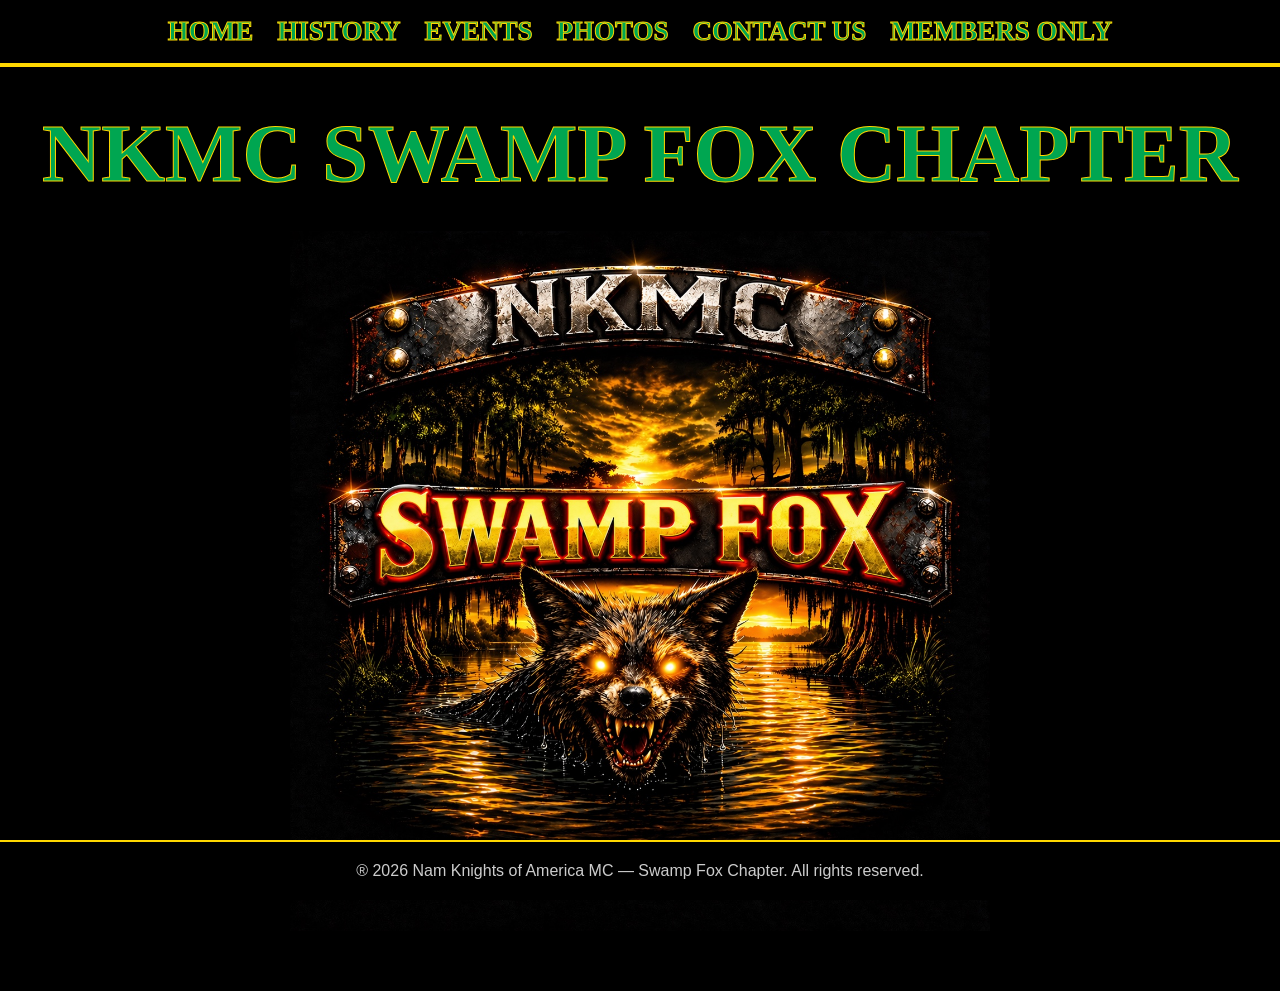
<file: index.html>
<!doctype html>
<html lang="en">
<head>
<meta charset="utf-8">
<meta name="viewport" content="width=device-width,initial-scale=1">
<title>NKMC Swamp Fox Chapter</title>
<style>
:root{--green:#00a651;--yellow:#ffd700;}
*{box-sizing:border-box;margin:0;padding:0}
body{background:#000;color:#fff;font-family:Arial,sans-serif}
header{background:#000;border-bottom:4px solid var(--yellow);padding:16px 8px}
nav{display:flex;flex-wrap:wrap;justify-content:center;gap:14px 24px}
nav a{
font:bold clamp(17px,4vw,27px) Georgia,serif;
text-transform:uppercase;
color:var(--green);
-webkit-text-stroke:1px var(--yellow);
text-shadow:2px 2px #000;
text-decoration:none;
}
main{
display:flex;
flex-direction:column;
align-items:center;
justify-content:flex-start;
text-align:center;
padding:40px 20px 60px;
}
h1{
font-family:Georgia,serif;
font-size:clamp(42px,8vw,82px);
text-transform:uppercase;
color:var(--green);
-webkit-text-stroke:1px var(--yellow);
text-shadow:3px 3px #000;
margin-bottom:30px;
}
img{
width:min(700px,95vw);
height:auto;
object-fit:contain;
}
footer{
text-align:center;
padding:20px;
border-top:2px solid var(--yellow);
color:#ccc;
position:fixed;
bottom:0;
left:0;
right:0;
background:#000;
}
</style>
</head>
<body>
<header>
<nav>
<a href="index.html">Home</a>
<a href="history.html">History</a>
<a href="events.html">Events</a>
<a href="photos.html">Photos</a>
<a href="contact.html">Contact Us</a>
<a href="members.html?v=2">Members Only</a>
</nav>
</header>

<main>
<h1>NKMC SWAMP FOX CHAPTER</h1>
<img src="swampfox.jpg" alt="NKMC Swamp Fox Chapter Logo">
</main>

<footer>
® 2026 Nam Knights of America MC — Swamp Fox Chapter. All rights reserved.
</footer>
</body>
</html>
</file>
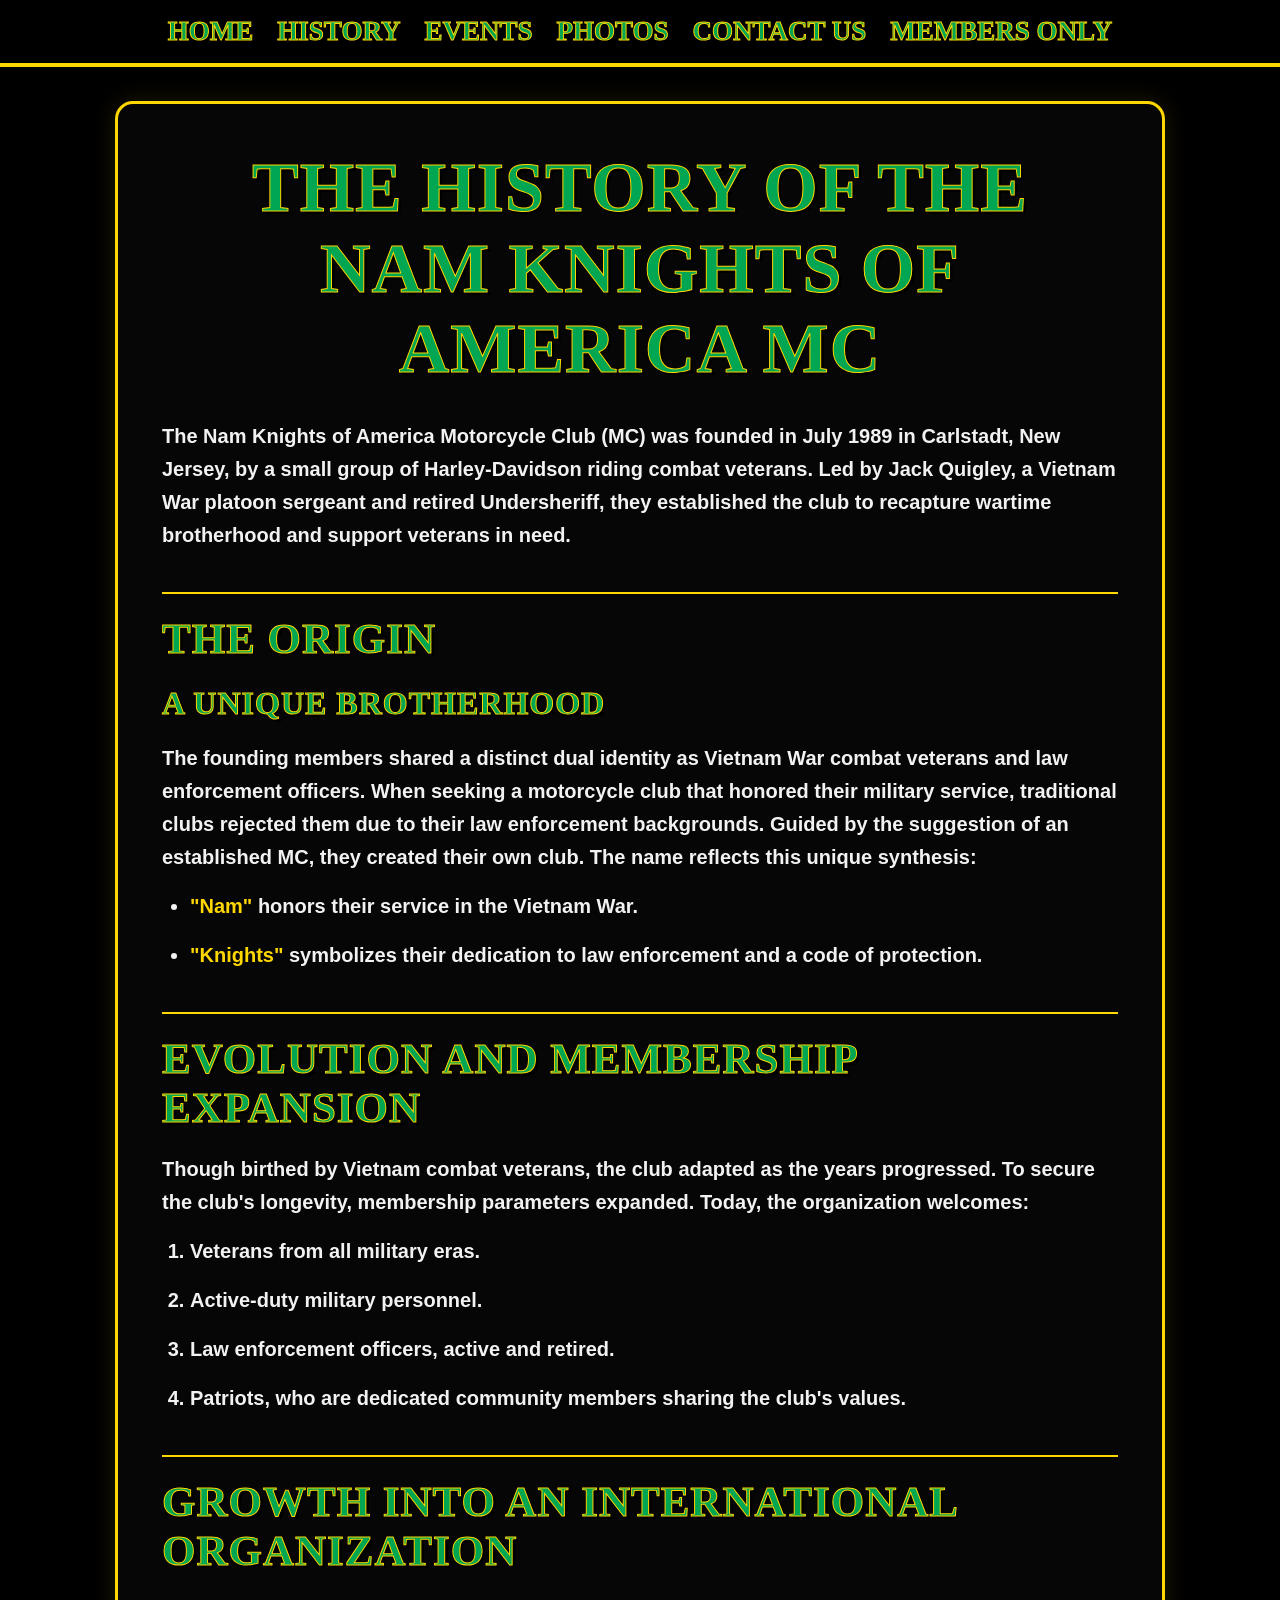
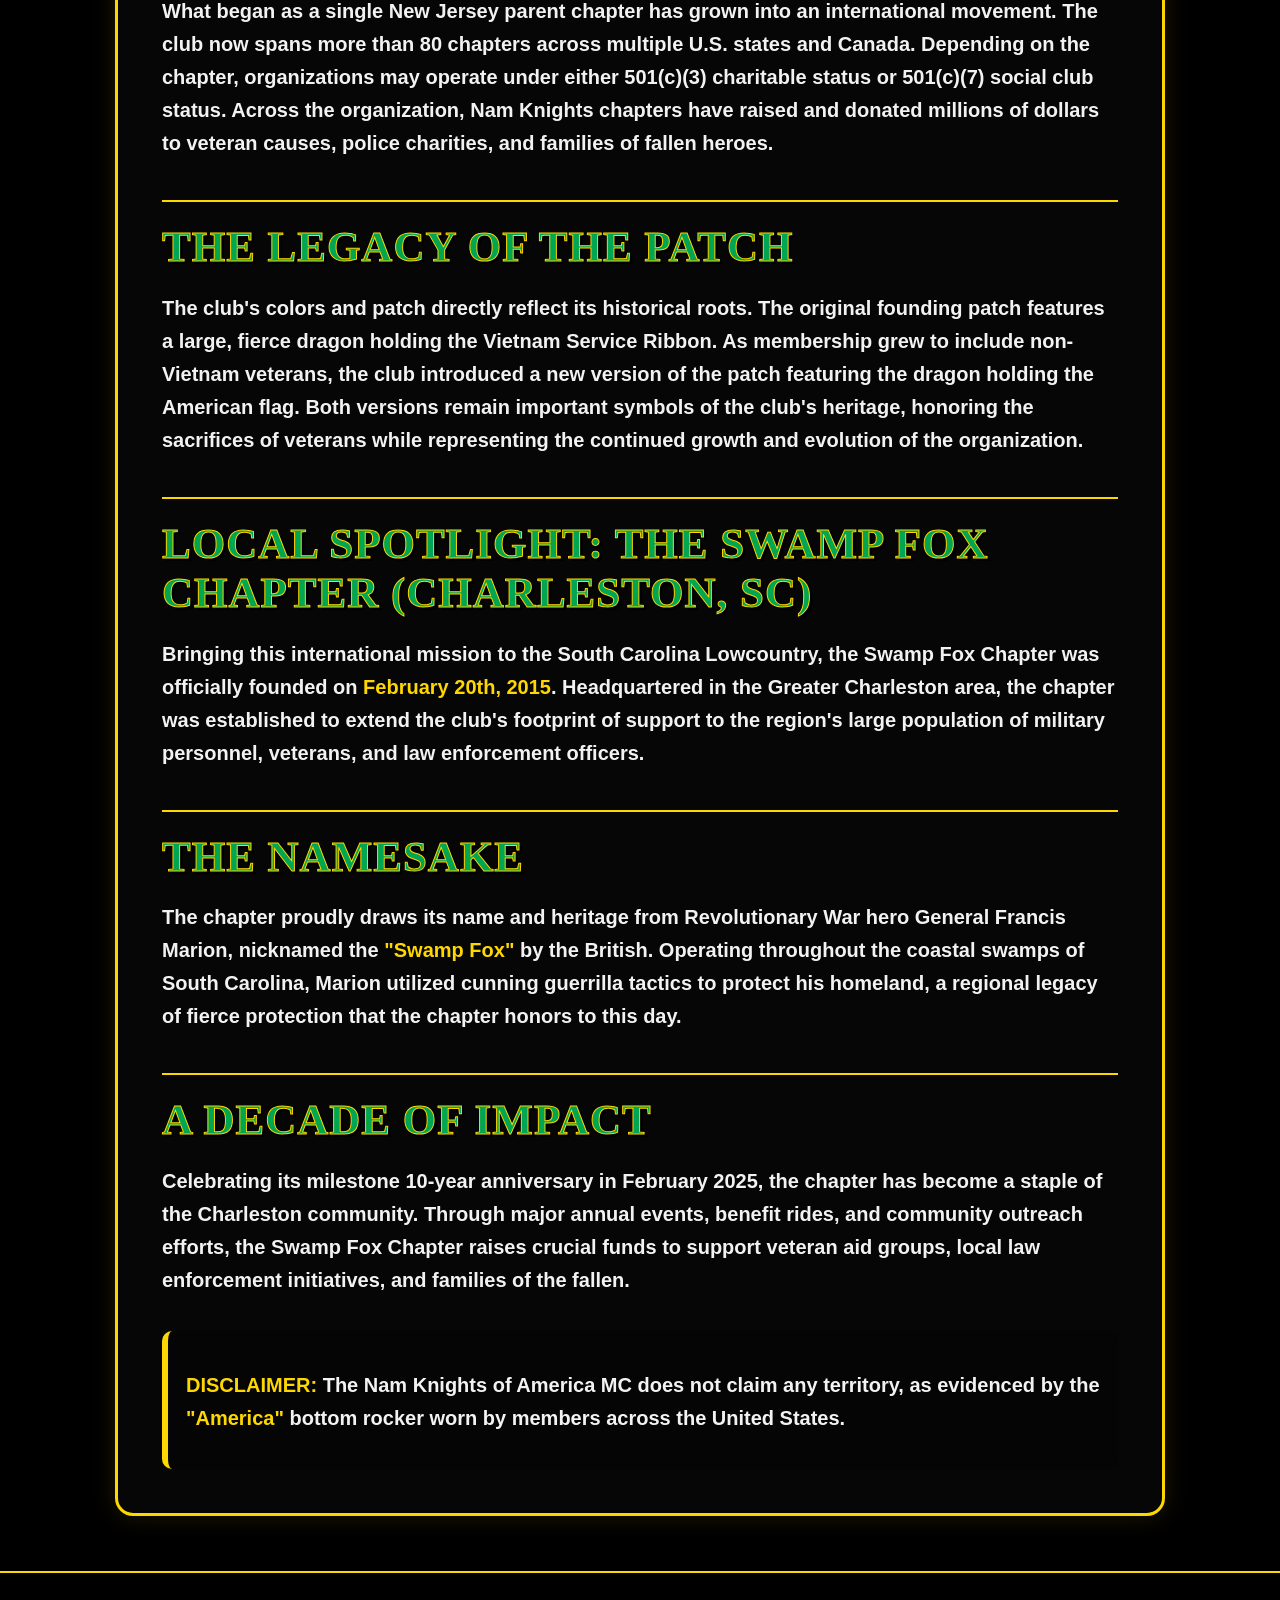
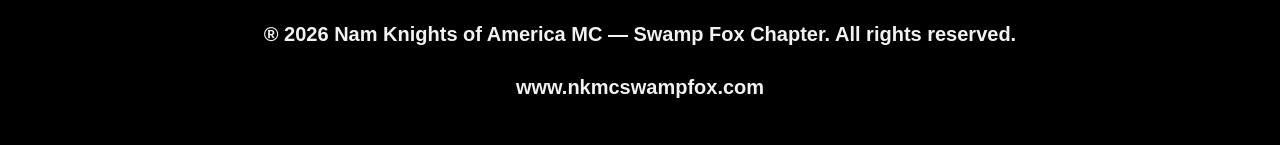
<file: history.html>
<!doctype html>
<html lang="en">
<head>
  <meta charset="utf-8">
  <meta name="viewport" content="width=device-width,initial-scale=1">
  <title>History | NKMC Swamp Fox Chapter</title>

  <style>
    :root {
      --green:#00a651;
      --yellow:#ffd700;
      --black:#000;
      --panel:#080808;
      --text:#f1f1f1;
    }

    * {
      box-sizing:border-box;
    }

    html {
      scroll-behavior:smooth;
    }

    body {
      margin:0;
      background:#000;
      color:var(--text);
      font-family:Arial, Helvetica, sans-serif;
      line-height:1.65;
    }

    header {
      background:#000;
      border-bottom:4px solid var(--yellow);
      padding:16px 8px;
      position:sticky;
      top:0;
      z-index:10;
    }

    nav {
      display:flex;
      flex-wrap:wrap;
      gap:14px 24px;
      justify-content:center;
      align-items:center;
    }

    nav a,
    nav span {
      font:bold clamp(17px,4vw,27px) Georgia, serif;
      text-transform:uppercase;
      color:var(--green);
      -webkit-text-stroke:1px var(--yellow);
      text-shadow:2px 2px #000;
      text-decoration:none;
    }

    .wrap {
      width:min(1050px,94%);
      margin:auto;
      padding:34px 0 55px;
    }

    .panel {
      background:rgba(7,7,7,.96);
      border:3px solid var(--yellow);
      border-radius:18px;
      padding:clamp(22px,4vw,44px);
      box-shadow:0 0 24px rgba(255,215,0,.12);
    }

    h1,
    h2,
    h3 {
      font-family:Georgia, serif;
      text-transform:uppercase;
      color:var(--green);
      -webkit-text-stroke:1px var(--yellow);
      text-shadow:3px 3px #000;
      letter-spacing:1px;
      line-height:1.15;
    }

    h1 {
      text-align:center;
      font-size:clamp(34px,7vw,70px);
      margin:0 0 30px;
    }

    h2 {
      font-size:clamp(25px,5vw,43px);
      margin:40px 0 16px;
      padding-top:20px;
      border-top:2px solid var(--yellow);
    }

    h3 {
      font-size:clamp(21px,4vw,32px);
      margin:22px 0 12px;
    }

    p,
    li {
      color:#f2f2f2;
      font-size:clamp(17px,2.5vw,20px);
      font-weight:700;
      margin-bottom:16px;
    }

    ul,
    ol {
      margin:10px 0 20px 28px;
      padding:0;
    }

    strong {
      color:var(--yellow);
    }

    .disclaimer {
      margin-top:34px;
      padding:18px;
      border-left:6px solid var(--yellow);
      background:#050505;
      border-radius:10px;
      font-weight:900;
    }

    footer {
      text-align:center;
      padding:25px;
      border-top:2px solid var(--yellow);
      color:#ccc;
      background:#000;
    }

    @media(max-width:700px) {
      header {
        position:relative;
      }

      nav {
        gap:10px 16px;
      }
    }
  </style>
</head>

<body>
  <header>
    <nav>
      <a href="index.html">Home</a>
      <span>History</span>
      <a href="index.html#events">Events</a>
      <a href="index.html#photos">Photos</a>
      <a href="index.html#contact">Contact Us</a>
      <a href="members.html?v=2">Members Only</a>
    </nav>
  </header>

  <main class="wrap">
    <article class="panel">
      <h1>The History of the Nam Knights of America MC</h1>

      <p>The Nam Knights of America Motorcycle Club (MC) was founded in July 1989 in Carlstadt, New Jersey, by a small group of Harley-Davidson riding combat veterans. Led by Jack Quigley, a Vietnam War platoon sergeant and retired Undersheriff, they established the club to recapture wartime brotherhood and support veterans in need.</p>

      <h2>The Origin</h2>

      <h3>A Unique Brotherhood</h3>

      <p>The founding members shared a distinct dual identity as Vietnam War combat veterans and law enforcement officers. When seeking a motorcycle club that honored their military service, traditional clubs rejected them due to their law enforcement backgrounds. Guided by the suggestion of an established MC, they created their own club. The name reflects this unique synthesis:</p>

      <ul>
        <li><strong>"Nam"</strong> honors their service in the Vietnam War.</li>
        <li><strong>"Knights"</strong> symbolizes their dedication to law enforcement and a code of protection.</li>
      </ul>

      <h2>Evolution and Membership Expansion</h2>

      <p>Though birthed by Vietnam combat veterans, the club adapted as the years progressed. To secure the club's longevity, membership parameters expanded. Today, the organization welcomes:</p>

      <ol>
        <li>Veterans from all military eras.</li>
        <li>Active-duty military personnel.</li>
        <li>Law enforcement officers, active and retired.</li>
        <li>Patriots, who are dedicated community members sharing the club's values.</li>
      </ol>

      <h2>Growth into an International Organization</h2>

      <p>What began as a single New Jersey parent chapter has grown into an international movement. The club now spans more than 80 chapters across multiple U.S. states and Canada. Depending on the chapter, organizations may operate under either 501(c)(3) charitable status or 501(c)(7) social club status. Across the organization, Nam Knights chapters have raised and donated millions of dollars to veteran causes, police charities, and families of fallen heroes.</p>

      <h2>The Legacy of the Patch</h2>

      <p>The club's colors and patch directly reflect its historical roots. The original founding patch features a large, fierce dragon holding the Vietnam Service Ribbon. As membership grew to include non-Vietnam veterans, the club introduced a new version of the patch featuring the dragon holding the American flag. Both versions remain important symbols of the club's heritage, honoring the sacrifices of veterans while representing the continued growth and evolution of the organization.</p>

      <h2>Local Spotlight: The Swamp Fox Chapter (Charleston, SC)</h2>

      <p>Bringing this international mission to the South Carolina Lowcountry, the Swamp Fox Chapter was officially founded on <strong>February 20th, 2015</strong>. Headquartered in the Greater Charleston area, the chapter was established to extend the club's footprint of support to the region's large population of military personnel, veterans, and law enforcement officers.</p>

      <h2>The Namesake</h2>

      <p>The chapter proudly draws its name and heritage from Revolutionary War hero General Francis Marion, nicknamed the <strong>"Swamp Fox"</strong> by the British. Operating throughout the coastal swamps of South Carolina, Marion utilized cunning guerrilla tactics to protect his homeland, a regional legacy of fierce protection that the chapter honors to this day.</p>

      <h2>A Decade of Impact</h2>

      <p>Celebrating its milestone 10-year anniversary in February 2025, the chapter has become a staple of the Charleston community. Through major annual events, benefit rides, and community outreach efforts, the Swamp Fox Chapter raises crucial funds to support veteran aid groups, local law enforcement initiatives, and families of the fallen.</p>

      <div class="disclaimer">
        <p><strong>DISCLAIMER:</strong> The Nam Knights of America MC does not claim any territory, as evidenced by the <strong>"America"</strong> bottom rocker worn by members across the United States.</p>
      </div>
    </article>
  </main>

  <footer>
    <p>® 2026 Nam Knights of America MC — Swamp Fox Chapter. All rights reserved.</p>
    <p>www.nkmcswampfox.com</p>
  </footer>
</body>
</html>
</file>
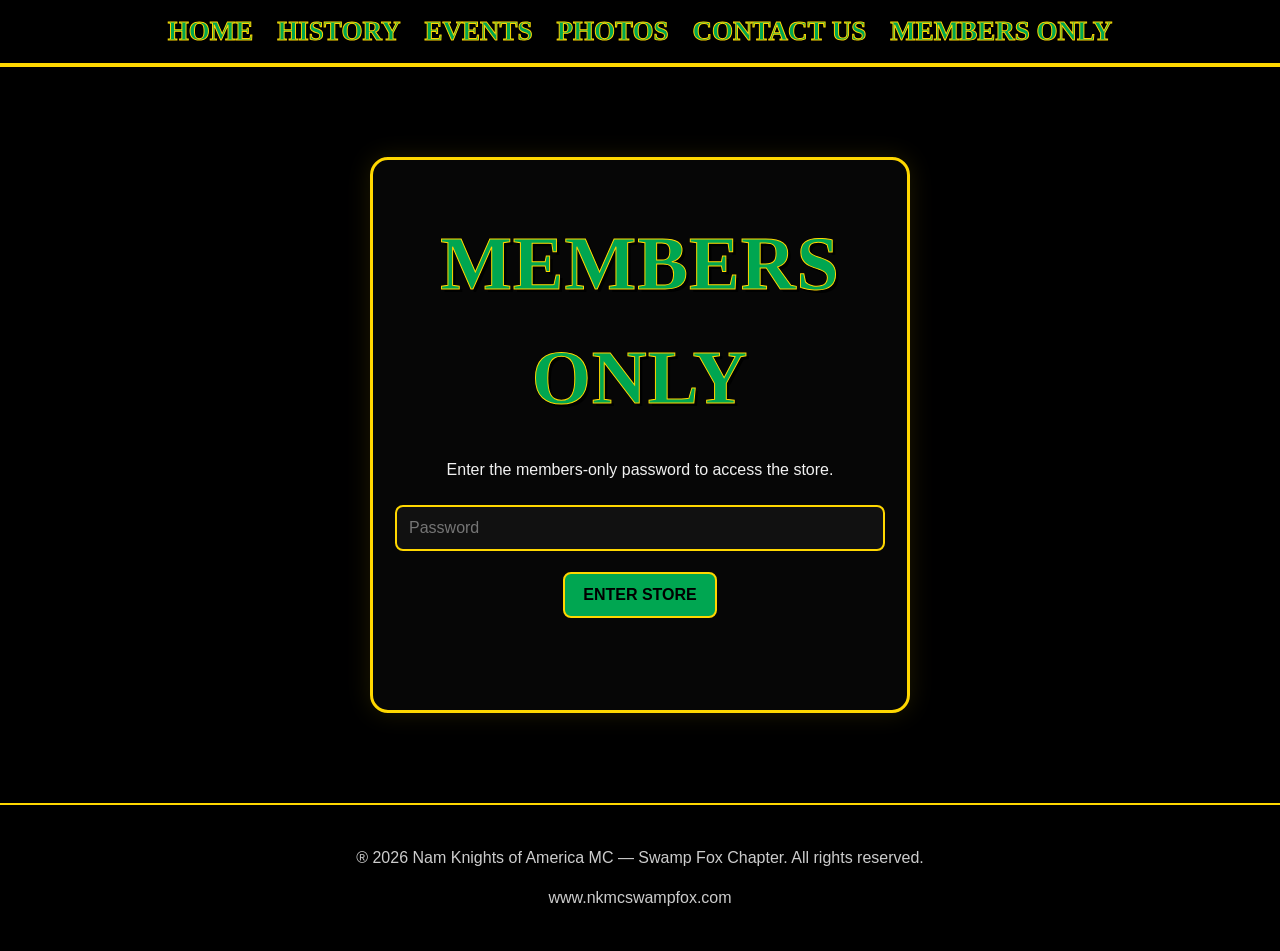
<file: members.html>
<!doctype html>
<html lang="en">
<head>
  <meta charset="utf-8">
  <meta name="viewport" content="width=device-width, initial-scale=1">
  <title>Members Only Store | NKMC Swamp Fox</title>
  <style>
    :root { --green:#00a651; --yellow:#ffd700; --black:#000; --text:#f1f1f1; }
    * { box-sizing:border-box; }
    html { scroll-behavior:smooth; }
    body { margin:0; background:#000; color:var(--text); font-family:Arial, Helvetica, sans-serif; line-height:1.5; }
    header { background:#000; border-bottom:4px solid var(--yellow); padding:16px 8px; position:sticky; top:0; z-index:10; }
    nav { display:flex; flex-wrap:wrap; gap:14px 24px; justify-content:center; align-items:center; }
    nav a, nav span { font:bold clamp(17px,4vw,27px) Georgia, serif; text-transform:uppercase; color:var(--green); -webkit-text-stroke:1px var(--yellow); text-shadow:2px 2px #000; text-decoration:none; }
    .wrap { width:min(1180px,94%); margin:auto; padding:30px 0; }
    h1,h2 { font-family:Georgia, serif; text-align:center; text-transform:uppercase; color:var(--green); -webkit-text-stroke:1px var(--yellow); text-shadow:3px 3px #000; letter-spacing:1px; }
    h1 { font-size:clamp(36px,8vw,76px); margin:24px 0; }
    h2 { font-size:clamp(28px,5vw,50px); margin:45px 0 20px; padding-top:20px; border-top:3px solid var(--yellow); scroll-margin-top:105px; }
    .box { background:rgba(7,7,7,.96); border:3px solid var(--yellow); border-radius:18px; padding:22px; margin:24px 0; box-shadow:0 0 24px rgba(255,215,0,.12); }
    .notice { text-align:center; font-size:18px; }
    .notice strong,.price { color:var(--yellow); }
    input,select,textarea,button { width:100%; padding:12px; margin:7px 0 14px; border:2px solid var(--yellow); border-radius:8px; background:#111; color:#fff; font-size:16px; }
    button,.jump-btn { display:inline-block; width:auto; background:var(--green); color:#000; font-weight:900; text-transform:uppercase; cursor:pointer; padding:12px 18px; border:2px solid var(--yellow); border-radius:8px; text-decoration:none; text-align:center; }
    .jump-buttons { display:flex; flex-wrap:wrap; justify-content:center; gap:12px; margin:25px 0; }
    .grid { display:grid; grid-template-columns:repeat(auto-fit,minmax(280px,1fr)); gap:22px; align-items:start; }
    .product-card { background:#090909; border:2px solid var(--yellow); border-radius:14px; padding:14px; min-height:100%; box-shadow:0 0 18px rgba(0,0,0,.75); }
    .single-img,.variant-images img { width:100%; aspect-ratio:4/3; object-fit:contain; background:#aaa; border-radius:10px; border:1px solid #333; display:block; }
    .variant-images { display:grid; grid-template-columns:1fr 1fr; gap:10px; }
    .variant-images figure { margin:0; }
    .variant-images figcaption { text-align:center; font-weight:900; color:var(--yellow); margin-top:5px; font-size:14px; }
    .missing-img { width:100%; aspect-ratio:4/3; display:none; align-items:center; justify-content:center; text-align:center; border:1px dashed var(--yellow); border-radius:10px; background:#171717; color:#ddd; }
    .product-card h3 { color:var(--green); font-size:20px; min-height:58px; margin:14px 0 6px; }
    .price { font-size:24px; font-weight:900; margin:4px 0 12px; }
    .radio-block { border:1px dashed var(--yellow); border-radius:10px; padding:10px; margin:10px 0 14px; background:#050505; }
    .radio-block p { margin:0 0 6px; color:var(--yellow); font-weight:900; }
    .radio-block label { display:block; margin:6px 0; }
    .radio-block input { width:auto; margin-right:8px; }
    label { display:block; font-weight:700; color:#f2f2f2; }
    .login-box { max-width:540px; margin:60px auto; text-align:center; }
    .error { color:#ff5555; text-align:center; font-weight:bold; min-height:24px; }
    footer { text-align:center; padding:25px; border-top:2px solid var(--yellow); color:#ccc; background:#000; }
    @media(max-width:700px) { header { position:relative; } h2 { scroll-margin-top:20px; } .jump-btn { width:100%; } .variant-images { grid-template-columns:1fr; } }
  </style>
</head>
<body>
  <header><nav>
    <a href="index.html">Home</a><a href="history.html">History</a><a href="index.html#events">Events</a><a href="index.html#photos">Photos</a><a href="index.html#contact">Contact Us</a><span>Members Only</span>
  </nav></header>
  <main class="wrap">
    <section id="login" class="box login-box">
      <h1>Members Only</h1>
      <p>Enter the members-only password to access the store.</p>
      <input id="pw" type="password" placeholder="Password" autocomplete="current-password">
      <button type="button" onclick="login()">Enter Store</button>
      <p id="err" class="error"></p>
    </section>
    <section id="store" style="display:none">
      <h1>Members Only Store</h1>
      <div class="box notice">
        <p>
  Submitted orders are automatically emailed to
  <strong>nkmcswampfox@gmail.com</strong>.
  Shipping is a flat <strong>$8.00</strong> for apparel.
  <strong>Parking Signs ship FREE.</strong>

  <br><br>

  <small>
    Free shipping applies to parking sign orders shipped within the continental United States only.
    Additional shipping charges may apply for Alaska, Hawaii, APO/FPO addresses, or international destinations.
  </small>

  <br><br>

  <strong style="color:#ffd700;">DISCLAIMER</strong><br>
  <span style="color:#ffd700;">
    This operates as a "Made to Order" store. After placing your order, please allow up to 2 weeks for production and shipping.
  </span>
</p>
      </div>
      <form id="order-form" action="https://formspree.io/f/mdajrajj" method="POST">
        <input type="hidden" name="_subject" value="New NKMC Swamp Fox Members Store Order">
        <input type="hidden" name="_next" value="https://nkmcswampfox.com/thank-you.html">
        <div class="box">
          <h2 style="border-top:none;margin-top:0;">Member Information</h2>
          <label>Full Name <input name="Name" required></label>
          <label>Email <input type="email" name="Email" required></label>
          <label>Phone <input name="Phone"></label>
          <label>Shipping Address <textarea name="Address" rows="3" required></textarea></label>
          <label>Notes / Special Instructions <textarea name="Notes" rows="3"></textarea></label>
        </div>
        <div class="jump-buttons"><a class="jump-btn" href="#mens">Men’s Swag</a><a class="jump-btn" href="#womens">Women’s</a><a class="jump-btn" href="#youth">Youth</a><a class="jump-btn" href="#accessories">Accessories</a><a class="jump-btn" href="#submit-order">Submit Order</a></div>
        <h2 id="mens">Men’s Swag</h2>
        <div class="grid"><article class="product-card" id="item-001" data-item="001">
        <div class="variant-images">
          <figure><img src="001US.jpg" alt="#001 Classic Swamp Fox Blackout Tee - U.S. Flag" loading="lazy" onerror="this.closest('figure').style.display='none';"><figcaption>U.S. Flag</figcaption></figure>
          <figure><img src="001VT.jpg" alt="#001 Classic Swamp Fox Blackout Tee - Vietnam Ribbon" loading="lazy" onerror="this.closest('figure').style.display='none';"><figcaption>Vietnam Ribbon</figcaption></figure>
        </div>
        <div class="product-info">
          <h3>#001 Classic Swamp Fox Blackout Tee</h3>
          <p class="price">$25</p>
          <div class="radio-block" data-required-option="001">
            <p>Required design option when ordering:</p>
            <label><input type="radio" name="Design option #001" value="U.S. Flag"> U.S. Flag</label>
            <label><input type="radio" name="Design option #001" value="Vietnam Ribbon"> Vietnam Ribbon</label>
          </div>
          <label>Size
            <select class="size-select" name="Size #001 - Classic Swamp Fox Blackout Tee">
              <option value="">Select size</option><option value="XS">XS</option><option value="S">S</option><option value="M">M</option><option value="L">L</option><option value="XL">XL</option><option value="2XL">2XL</option><option value="3XL">3XL</option><option value="4XL">4XL</option><option value="5XL">5XL</option>
            </select>
          </label>
          <label>Color
            <select class="color-select" name="Color #001 - Classic Swamp Fox Blackout Tee">
              <option value="">Select color</option><option value="Black">Black</option><option value="Charcoal">Charcoal</option><option value="Heather Dark Grey">Heather Dark Grey</option><option value="Heather Military Green">Heather Military Green</option><option value="Military Green">Military Green</option><option value="Sand">Sand</option>
            </select>
          </label>
          <label>Quantity
            <select class="qty-input" name="Qty #001 - Classic Swamp Fox Blackout Tee"><option value="0">0</option><option value="1">1</option><option value="2">2</option><option value="3">3</option><option value="4">4</option><option value="5">5</option><option value="6">6</option><option value="7">7</option><option value="8">8</option><option value="9">9</option><option value="10">10</option><option value="11">11</option><option value="12">12</option><option value="13">13</option><option value="14">14</option><option value="15">15</option><option value="16">16</option><option value="17">17</option><option value="18">18</option><option value="19">19</option><option value="20">20</option></select>
          </label>
        </div>
      </article>
<article class="product-card" id="item-002" data-item="002">
        <div class="variant-images">
          <figure><img src="002US.jpg" alt="#002 Toxic Green Swamp Fox Tee - U.S. Flag" loading="lazy" onerror="this.closest('figure').style.display='none';"><figcaption>U.S. Flag</figcaption></figure>
          <figure><img src="002VT.jpg" alt="#002 Toxic Green Swamp Fox Tee - Vietnam Ribbon" loading="lazy" onerror="this.closest('figure').style.display='none';"><figcaption>Vietnam Ribbon</figcaption></figure>
        </div>
        <div class="product-info">
          <h3>#002 Toxic Green Swamp Fox Tee</h3>
          <p class="price">$25</p>
          <div class="radio-block" data-required-option="002">
            <p>Required design option when ordering:</p>
            <label><input type="radio" name="Design option #002" value="U.S. Flag"> U.S. Flag</label>
            <label><input type="radio" name="Design option #002" value="Vietnam Ribbon"> Vietnam Ribbon</label>
          </div>
          <label>Size
            <select class="size-select" name="Size #002 - Toxic Green Swamp Fox Tee">
              <option value="">Select size</option><option value="XS">XS</option><option value="S">S</option><option value="M">M</option><option value="L">L</option><option value="XL">XL</option><option value="2XL">2XL</option><option value="3XL">3XL</option><option value="4XL">4XL</option><option value="5XL">5XL</option>
            </select>
          </label>
          <label>Color
            <select class="color-select" name="Color #002 - Toxic Green Swamp Fox Tee">
              <option value="">Select color</option><option value="Black">Black</option><option value="Charcoal">Charcoal</option><option value="Heather Dark Grey">Heather Dark Grey</option><option value="Heather Military Green">Heather Military Green</option><option value="Military Green">Military Green</option><option value="Sand">Sand</option>
            </select>
          </label>
          <label>Quantity
            <select class="qty-input" name="Qty #002 - Toxic Green Swamp Fox Tee"><option value="0">0</option><option value="1">1</option><option value="2">2</option><option value="3">3</option><option value="4">4</option><option value="5">5</option><option value="6">6</option><option value="7">7</option><option value="8">8</option><option value="9">9</option><option value="10">10</option><option value="11">11</option><option value="12">12</option><option value="13">13</option><option value="14">14</option><option value="15">15</option><option value="16">16</option><option value="17">17</option><option value="18">18</option><option value="19">19</option><option value="20">20</option></select>
          </label>
        </div>
      </article>
<article class="product-card" id="item-003" data-item="003">
        <div class="variant-images">
          <figure><img src="003US.jpg" alt="#003 NKMC #1 Vintage Skull Tee - U.S. Flag" loading="lazy" onerror="this.closest('figure').style.display='none';"><figcaption>U.S. Flag</figcaption></figure>
          <figure><img src="003VT.jpg" alt="#003 NKMC #1 Vintage Skull Tee - Vietnam Ribbon" loading="lazy" onerror="this.closest('figure').style.display='none';"><figcaption>Vietnam Ribbon</figcaption></figure>
        </div>
        <div class="product-info">
          <h3>#003 NKMC #1 Vintage Skull Tee</h3>
          <p class="price">$25</p>
          <div class="radio-block" data-required-option="003">
            <p>Required design option when ordering:</p>
            <label><input type="radio" name="Design option #003" value="U.S. Flag"> U.S. Flag</label>
            <label><input type="radio" name="Design option #003" value="Vietnam Ribbon"> Vietnam Ribbon</label>
          </div>
          <label>Size
            <select class="size-select" name="Size #003 - NKMC #1 Vintage Skull Tee">
              <option value="">Select size</option><option value="XS">XS</option><option value="S">S</option><option value="M">M</option><option value="L">L</option><option value="XL">XL</option><option value="2XL">2XL</option><option value="3XL">3XL</option><option value="4XL">4XL</option><option value="5XL">5XL</option>
            </select>
          </label>
          <label>Color
            <select class="color-select" name="Color #003 - NKMC #1 Vintage Skull Tee">
              <option value="">Select color</option><option value="Black">Black</option><option value="Charcoal">Charcoal</option><option value="Heather Dark Grey">Heather Dark Grey</option><option value="Heather Military Green">Heather Military Green</option><option value="Military Green">Military Green</option><option value="Sand">Sand</option>
            </select>
          </label>
          <label>Quantity
            <select class="qty-input" name="Qty #003 - NKMC #1 Vintage Skull Tee"><option value="0">0</option><option value="1">1</option><option value="2">2</option><option value="3">3</option><option value="4">4</option><option value="5">5</option><option value="6">6</option><option value="7">7</option><option value="8">8</option><option value="9">9</option><option value="10">10</option><option value="11">11</option><option value="12">12</option><option value="13">13</option><option value="14">14</option><option value="15">15</option><option value="16">16</option><option value="17">17</option><option value="18">18</option><option value="19">19</option><option value="20">20</option></select>
          </label>
        </div>
      </article>
<article class="product-card" id="item-004" data-item="004">
        <div class="variant-images">
          <figure><img src="004US.jpg" alt="#004 Demon Rider #1 Tee - U.S. Flag" loading="lazy" onerror="this.closest('figure').style.display='none';"><figcaption>U.S. Flag</figcaption></figure>
          <figure><img src="004VT.jpg" alt="#004 Demon Rider #1 Tee - Vietnam Ribbon" loading="lazy" onerror="this.closest('figure').style.display='none';"><figcaption>Vietnam Ribbon</figcaption></figure>
        </div>
        <div class="product-info">
          <h3>#004 Demon Rider #1 Tee</h3>
          <p class="price">$25</p>
          <div class="radio-block" data-required-option="004">
            <p>Required design option when ordering:</p>
            <label><input type="radio" name="Design option #004" value="U.S. Flag"> U.S. Flag</label>
            <label><input type="radio" name="Design option #004" value="Vietnam Ribbon"> Vietnam Ribbon</label>
          </div>
          <label>Size
            <select class="size-select" name="Size #004 - Demon Rider #1 Tee">
              <option value="">Select size</option><option value="XS">XS</option><option value="S">S</option><option value="M">M</option><option value="L">L</option><option value="XL">XL</option><option value="2XL">2XL</option><option value="3XL">3XL</option><option value="4XL">4XL</option><option value="5XL">5XL</option>
            </select>
          </label>
          <label>Color
            <select class="color-select" name="Color #004 - Demon Rider #1 Tee">
              <option value="">Select color</option><option value="Black">Black</option><option value="Charcoal">Charcoal</option><option value="Heather Dark Grey">Heather Dark Grey</option><option value="Heather Military Green">Heather Military Green</option><option value="Military Green">Military Green</option><option value="Sand">Sand</option>
            </select>
          </label>
          <label>Quantity
            <select class="qty-input" name="Qty #004 - Demon Rider #1 Tee"><option value="0">0</option><option value="1">1</option><option value="2">2</option><option value="3">3</option><option value="4">4</option><option value="5">5</option><option value="6">6</option><option value="7">7</option><option value="8">8</option><option value="9">9</option><option value="10">10</option><option value="11">11</option><option value="12">12</option><option value="13">13</option><option value="14">14</option><option value="15">15</option><option value="16">16</option><option value="17">17</option><option value="18">18</option><option value="19">19</option><option value="20">20</option></select>
          </label>
        </div>
      </article>
<article class="product-card" id="item-005" data-item="005">
        <div class="variant-images">
          <figure><img src="005US.jpg" alt="#005 Firestorm Swamp Fox Tee - U.S. Flag" loading="lazy" onerror="this.closest('figure').style.display='none';"><figcaption>U.S. Flag</figcaption></figure>
          <figure><img src="005VT.jpg" alt="#005 Firestorm Swamp Fox Tee - Vietnam Ribbon" loading="lazy" onerror="this.closest('figure').style.display='none';"><figcaption>Vietnam Ribbon</figcaption></figure>
        </div>
        <div class="product-info">
          <h3>#005 Firestorm Swamp Fox Tee</h3>
          <p class="price">$25</p>
          <div class="radio-block" data-required-option="005">
            <p>Required design option when ordering:</p>
            <label><input type="radio" name="Design option #005" value="U.S. Flag"> U.S. Flag</label>
            <label><input type="radio" name="Design option #005" value="Vietnam Ribbon"> Vietnam Ribbon</label>
          </div>
          <label>Size
            <select class="size-select" name="Size #005 - Firestorm Swamp Fox Tee">
              <option value="">Select size</option><option value="XS">XS</option><option value="S">S</option><option value="M">M</option><option value="L">L</option><option value="XL">XL</option><option value="2XL">2XL</option><option value="3XL">3XL</option><option value="4XL">4XL</option><option value="5XL">5XL</option>
            </select>
          </label>
          <label>Color
            <select class="color-select" name="Color #005 - Firestorm Swamp Fox Tee">
              <option value="">Select color</option><option value="Black">Black</option><option value="Charcoal">Charcoal</option><option value="Heather Dark Grey">Heather Dark Grey</option><option value="Heather Military Green">Heather Military Green</option><option value="Military Green">Military Green</option><option value="Sand">Sand</option>
            </select>
          </label>
          <label>Quantity
            <select class="qty-input" name="Qty #005 - Firestorm Swamp Fox Tee"><option value="0">0</option><option value="1">1</option><option value="2">2</option><option value="3">3</option><option value="4">4</option><option value="5">5</option><option value="6">6</option><option value="7">7</option><option value="8">8</option><option value="9">9</option><option value="10">10</option><option value="11">11</option><option value="12">12</option><option value="13">13</option><option value="14">14</option><option value="15">15</option><option value="16">16</option><option value="17">17</option><option value="18">18</option><option value="19">19</option><option value="20">20</option></select>
          </label>
        </div>
      </article>
<article class="product-card" id="item-006" data-item="006">
        <div class="variant-images">
          <figure><img src="006US.jpg" alt="#006 Inferno Swamp Fox Tee - U.S. Flag" loading="lazy" onerror="this.closest('figure').style.display='none';"><figcaption>U.S. Flag</figcaption></figure>
          <figure><img src="006VT.jpg" alt="#006 Inferno Swamp Fox Tee - Vietnam Ribbon" loading="lazy" onerror="this.closest('figure').style.display='none';"><figcaption>Vietnam Ribbon</figcaption></figure>
        </div>
        <div class="product-info">
          <h3>#006 Inferno Swamp Fox Tee</h3>
          <p class="price">$25</p>
          <div class="radio-block" data-required-option="006">
            <p>Required design option when ordering:</p>
            <label><input type="radio" name="Design option #006" value="U.S. Flag"> U.S. Flag</label>
            <label><input type="radio" name="Design option #006" value="Vietnam Ribbon"> Vietnam Ribbon</label>
          </div>
          <label>Size
            <select class="size-select" name="Size #006 - Inferno Swamp Fox Tee">
              <option value="">Select size</option><option value="XS">XS</option><option value="S">S</option><option value="M">M</option><option value="L">L</option><option value="XL">XL</option><option value="2XL">2XL</option><option value="3XL">3XL</option><option value="4XL">4XL</option><option value="5XL">5XL</option>
            </select>
          </label>
          <label>Color
            <select class="color-select" name="Color #006 - Inferno Swamp Fox Tee">
              <option value="">Select color</option><option value="Black">Black</option><option value="Charcoal">Charcoal</option><option value="Heather Dark Grey">Heather Dark Grey</option><option value="Heather Military Green">Heather Military Green</option><option value="Military Green">Military Green</option><option value="Sand">Sand</option>
            </select>
          </label>
          <label>Quantity
            <select class="qty-input" name="Qty #006 - Inferno Swamp Fox Tee"><option value="0">0</option><option value="1">1</option><option value="2">2</option><option value="3">3</option><option value="4">4</option><option value="5">5</option><option value="6">6</option><option value="7">7</option><option value="8">8</option><option value="9">9</option><option value="10">10</option><option value="11">11</option><option value="12">12</option><option value="13">13</option><option value="14">14</option><option value="15">15</option><option value="16">16</option><option value="17">17</option><option value="18">18</option><option value="19">19</option><option value="20">20</option></select>
          </label>
        </div>
      </article>
<article class="product-card" id="item-007" data-item="007">
        <div class="variant-images">
          <figure><img src="007US.jpg" alt="#007 NKMC Bar &amp; Shield Tee - U.S. Flag" loading="lazy" onerror="this.closest('figure').style.display='none';"><figcaption>U.S. Flag</figcaption></figure>
          <figure><img src="007VT.jpg" alt="#007 NKMC Bar &amp; Shield Tee - Vietnam Ribbon" loading="lazy" onerror="this.closest('figure').style.display='none';"><figcaption>Vietnam Ribbon</figcaption></figure>
        </div>
        <div class="product-info">
          <h3>#007 NKMC Bar &amp; Shield Tee</h3>
          <p class="price">$25</p>
          <div class="radio-block" data-required-option="007">
            <p>Required design option when ordering:</p>
            <label><input type="radio" name="Design option #007" value="U.S. Flag"> U.S. Flag</label>
            <label><input type="radio" name="Design option #007" value="Vietnam Ribbon"> Vietnam Ribbon</label>
          </div>
          <label>Size
            <select class="size-select" name="Size #007 - NKMC Bar &amp; Shield Tee">
              <option value="">Select size</option><option value="XS">XS</option><option value="S">S</option><option value="M">M</option><option value="L">L</option><option value="XL">XL</option><option value="2XL">2XL</option><option value="3XL">3XL</option><option value="4XL">4XL</option><option value="5XL">5XL</option>
            </select>
          </label>
          <label>Color
            <select class="color-select" name="Color #007 - NKMC Bar &amp; Shield Tee">
              <option value="">Select color</option><option value="Black">Black</option><option value="Charcoal">Charcoal</option><option value="Heather Dark Grey">Heather Dark Grey</option><option value="Heather Military Green">Heather Military Green</option><option value="Military Green">Military Green</option><option value="Sand">Sand</option>
            </select>
          </label>
          <label>Quantity
            <select class="qty-input" name="Qty #007 - NKMC Bar &amp; Shield Tee"><option value="0">0</option><option value="1">1</option><option value="2">2</option><option value="3">3</option><option value="4">4</option><option value="5">5</option><option value="6">6</option><option value="7">7</option><option value="8">8</option><option value="9">9</option><option value="10">10</option><option value="11">11</option><option value="12">12</option><option value="13">13</option><option value="14">14</option><option value="15">15</option><option value="16">16</option><option value="17">17</option><option value="18">18</option><option value="19">19</option><option value="20">20</option></select>
          </label>
        </div>
      </article>
<article class="product-card" id="item-008" data-item="008">
        <img class="single-img" src="008.jpg" alt="#008 The Dragon Graphic Tee" loading="lazy" onerror="this.style.display='none'; this.nextElementSibling.style.display='flex';">
        <div class="missing-img">Image missing<br><strong>008.jpg</strong></div>
        <div class="product-info">
          <h3>#008 The Dragon Graphic Tee</h3>
          <p class="price">$25</p>
          
          <label>Size
            <select class="size-select" name="Size #008 - The Dragon Graphic Tee">
              <option value="">Select size</option><option value="XS">XS</option><option value="S">S</option><option value="M">M</option><option value="L">L</option><option value="XL">XL</option><option value="2XL">2XL</option><option value="3XL">3XL</option><option value="4XL">4XL</option><option value="5XL">5XL</option>
            </select>
          </label>
          <label>Color
            <select class="color-select" name="Color #008 - The Dragon Graphic Tee">
              <option value="">Select color</option><option value="Black">Black</option><option value="Charcoal">Charcoal</option><option value="Heather Dark Grey">Heather Dark Grey</option><option value="Heather Military Green">Heather Military Green</option><option value="Military Green">Military Green</option><option value="Sand">Sand</option>
            </select>
          </label>
          <label>Quantity
            <select class="qty-input" name="Qty #008 - The Dragon Graphic Tee"><option value="0">0</option><option value="1">1</option><option value="2">2</option><option value="3">3</option><option value="4">4</option><option value="5">5</option><option value="6">6</option><option value="7">7</option><option value="8">8</option><option value="9">9</option><option value="10">10</option><option value="11">11</option><option value="12">12</option><option value="13">13</option><option value="14">14</option><option value="15">15</option><option value="16">16</option><option value="17">17</option><option value="18">18</option><option value="19">19</option><option value="20">20</option></select>
          </label>
        </div>
      </article>
<article class="product-card" id="item-009" data-item="009">
        <img class="single-img" src="009.jpg" alt="#009 Firestorm Swamp Fox Shorts" loading="lazy" onerror="this.style.display='none'; this.nextElementSibling.style.display='flex';">
        <div class="missing-img">Image missing<br><strong>009.jpg</strong></div>
        <div class="product-info">
          <h3>#009 Firestorm Swamp Fox Shorts</h3>
          <p class="price">$32</p>
          
          <label>Size
            <select class="size-select" name="Size #009 - Firestorm Swamp Fox Shorts">
              <option value="">Select size</option><option value="XS">XS</option><option value="S">S</option><option value="M">M</option><option value="L">L</option><option value="XL">XL</option><option value="2XL">2XL</option><option value="3XL">3XL</option>
            </select>
          </label>
          <label>Color
            <select class="color-select" name="Color #009 - Firestorm Swamp Fox Shorts">
              <option value="">Select color</option><option value="Black">Black</option>
            </select>
          </label>
          <label>Quantity
            <select class="qty-input" name="Qty #009 - Firestorm Swamp Fox Shorts"><option value="0">0</option><option value="1">1</option><option value="2">2</option><option value="3">3</option><option value="4">4</option><option value="5">5</option><option value="6">6</option><option value="7">7</option><option value="8">8</option><option value="9">9</option><option value="10">10</option><option value="11">11</option><option value="12">12</option><option value="13">13</option><option value="14">14</option><option value="15">15</option><option value="16">16</option><option value="17">17</option><option value="18">18</option><option value="19">19</option><option value="20">20</option></select>
          </label>
        </div>
      </article>
<article class="product-card" id="item-010" data-item="010">
        <img class="single-img" src="010.jpg" alt="#010 Inferno Swamp Fox Shorts" loading="lazy" onerror="this.style.display='none'; this.nextElementSibling.style.display='flex';">
        <div class="missing-img">Image missing<br><strong>010.jpg</strong></div>
        <div class="product-info">
          <h3>#010 Inferno Swamp Fox Shorts</h3>
          <p class="price">$32</p>
          
          <label>Size
            <select class="size-select" name="Size #010 - Inferno Swamp Fox Shorts">
              <option value="">Select size</option><option value="XS">XS</option><option value="S">S</option><option value="M">M</option><option value="L">L</option><option value="XL">XL</option><option value="2XL">2XL</option><option value="3XL">3XL</option>
            </select>
          </label>
          <label>Color
            <select class="color-select" name="Color #010 - Inferno Swamp Fox Shorts">
              <option value="">Select color</option><option value="Black">Black</option>
            </select>
          </label>
          <label>Quantity
            <select class="qty-input" name="Qty #010 - Inferno Swamp Fox Shorts"><option value="0">0</option><option value="1">1</option><option value="2">2</option><option value="3">3</option><option value="4">4</option><option value="5">5</option><option value="6">6</option><option value="7">7</option><option value="8">8</option><option value="9">9</option><option value="10">10</option><option value="11">11</option><option value="12">12</option><option value="13">13</option><option value="14">14</option><option value="15">15</option><option value="16">16</option><option value="17">17</option><option value="18">18</option><option value="19">19</option><option value="20">20</option></select>
          </label>
        </div>
      </article>
<article class="product-card" id="item-011" data-item="011">
        <div class="variant-images">
          <figure><img src="011US.jpg" alt="#011 Toxic Green NKMC Shorts - U.S. Flag" loading="lazy" onerror="this.closest('figure').style.display='none';"><figcaption>U.S. Flag</figcaption></figure>
          <figure><img src="011VT.jpg" alt="#011 Toxic Green NKMC Shorts - Vietnam Ribbon" loading="lazy" onerror="this.closest('figure').style.display='none';"><figcaption>Vietnam Ribbon</figcaption></figure>
        </div>
        <div class="product-info">
          <h3>#011 Toxic Green NKMC Shorts</h3>
          <p class="price">$32</p>
          <div class="radio-block" data-required-option="011">
            <p>Required design option when ordering:</p>
            <label><input type="radio" name="Design option #011" value="U.S. Flag"> U.S. Flag</label>
            <label><input type="radio" name="Design option #011" value="Vietnam Ribbon"> Vietnam Ribbon</label>
          </div>
          <label>Size
            <select class="size-select" name="Size #011 - Toxic Green NKMC Shorts">
              <option value="">Select size</option><option value="XS">XS</option><option value="S">S</option><option value="M">M</option><option value="L">L</option><option value="XL">XL</option><option value="2XL">2XL</option><option value="3XL">3XL</option>
            </select>
          </label>
          <label>Color
            <select class="color-select" name="Color #011 - Toxic Green NKMC Shorts">
              <option value="">Select color</option><option value="Black">Black</option>
            </select>
          </label>
          <label>Quantity
            <select class="qty-input" name="Qty #011 - Toxic Green NKMC Shorts"><option value="0">0</option><option value="1">1</option><option value="2">2</option><option value="3">3</option><option value="4">4</option><option value="5">5</option><option value="6">6</option><option value="7">7</option><option value="8">8</option><option value="9">9</option><option value="10">10</option><option value="11">11</option><option value="12">12</option><option value="13">13</option><option value="14">14</option><option value="15">15</option><option value="16">16</option><option value="17">17</option><option value="18">18</option><option value="19">19</option><option value="20">20</option></select>
          </label>
        </div>
      </article>
<article class="product-card" id="item-012" data-item="012">
        <div class="variant-images">
          <figure><img src="012US.jpg" alt="#012 Orange Blaze NKMC Shorts - U.S. Flag" loading="lazy" onerror="this.closest('figure').style.display='none';"><figcaption>U.S. Flag</figcaption></figure>
          <figure><img src="012VT.jpg" alt="#012 Orange Blaze NKMC Shorts - Vietnam Ribbon" loading="lazy" onerror="this.closest('figure').style.display='none';"><figcaption>Vietnam Ribbon</figcaption></figure>
        </div>
        <div class="product-info">
          <h3>#012 Orange Blaze NKMC Shorts</h3>
          <p class="price">$32</p>
          <div class="radio-block" data-required-option="012">
            <p>Required design option when ordering:</p>
            <label><input type="radio" name="Design option #012" value="U.S. Flag"> U.S. Flag</label>
            <label><input type="radio" name="Design option #012" value="Vietnam Ribbon"> Vietnam Ribbon</label>
          </div>
          <label>Size
            <select class="size-select" name="Size #012 - Orange Blaze NKMC Shorts">
              <option value="">Select size</option><option value="XS">XS</option><option value="S">S</option><option value="M">M</option><option value="L">L</option><option value="XL">XL</option><option value="2XL">2XL</option><option value="3XL">3XL</option>
            </select>
          </label>
          <label>Color
            <select class="color-select" name="Color #012 - Orange Blaze NKMC Shorts">
              <option value="">Select color</option><option value="Black">Black</option>
            </select>
          </label>
          <label>Quantity
            <select class="qty-input" name="Qty #012 - Orange Blaze NKMC Shorts"><option value="0">0</option><option value="1">1</option><option value="2">2</option><option value="3">3</option><option value="4">4</option><option value="5">5</option><option value="6">6</option><option value="7">7</option><option value="8">8</option><option value="9">9</option><option value="10">10</option><option value="11">11</option><option value="12">12</option><option value="13">13</option><option value="14">14</option><option value="15">15</option><option value="16">16</option><option value="17">17</option><option value="18">18</option><option value="19">19</option><option value="20">20</option></select>
          </label>
        </div>
      </article>
<article class="product-card" id="item-013" data-item="013">
        <div class="variant-images">
          <figure><img src="013US.jpg" alt="#013 Italian Gold NKMC Shorts - U.S. Flag" loading="lazy" onerror="this.closest('figure').style.display='none';"><figcaption>U.S. Flag</figcaption></figure>
          <figure><img src="013VT.jpg" alt="#013 Italian Gold NKMC Shorts - Vietnam Ribbon" loading="lazy" onerror="this.closest('figure').style.display='none';"><figcaption>Vietnam Ribbon</figcaption></figure>
        </div>
        <div class="product-info">
          <h3>#013 Italian Gold NKMC Shorts</h3>
          <p class="price">$32</p>
          <div class="radio-block" data-required-option="013">
            <p>Required design option when ordering:</p>
            <label><input type="radio" name="Design option #013" value="U.S. Flag"> U.S. Flag</label>
            <label><input type="radio" name="Design option #013" value="Vietnam Ribbon"> Vietnam Ribbon</label>
          </div>
          <label>Size
            <select class="size-select" name="Size #013 - Italian Gold NKMC Shorts">
              <option value="">Select size</option><option value="XS">XS</option><option value="S">S</option><option value="M">M</option><option value="L">L</option><option value="XL">XL</option><option value="2XL">2XL</option><option value="3XL">3XL</option>
            </select>
          </label>
          <label>Color
            <select class="color-select" name="Color #013 - Italian Gold NKMC Shorts">
              <option value="">Select color</option><option value="Black">Black</option>
            </select>
          </label>
          <label>Quantity
            <select class="qty-input" name="Qty #013 - Italian Gold NKMC Shorts"><option value="0">0</option><option value="1">1</option><option value="2">2</option><option value="3">3</option><option value="4">4</option><option value="5">5</option><option value="6">6</option><option value="7">7</option><option value="8">8</option><option value="9">9</option><option value="10">10</option><option value="11">11</option><option value="12">12</option><option value="13">13</option><option value="14">14</option><option value="15">15</option><option value="16">16</option><option value="17">17</option><option value="18">18</option><option value="19">19</option><option value="20">20</option></select>
          </label>
        </div>
      </article>
<article class="product-card" id="item-014" data-item="014">
        <div class="variant-images">
          <figure><img src="014US.jpg" alt="#014 Desert Storm NKMC Shorts - U.S. Flag" loading="lazy" onerror="this.closest('figure').style.display='none';"><figcaption>U.S. Flag</figcaption></figure>
          <figure><img src="014VT.jpg" alt="#014 Desert Storm NKMC Shorts - Vietnam Ribbon" loading="lazy" onerror="this.closest('figure').style.display='none';"><figcaption>Vietnam Ribbon</figcaption></figure>
        </div>
        <div class="product-info">
          <h3>#014 Desert Storm NKMC Shorts</h3>
          <p class="price">$32</p>
          <div class="radio-block" data-required-option="014">
            <p>Required design option when ordering:</p>
            <label><input type="radio" name="Design option #014" value="U.S. Flag"> U.S. Flag</label>
            <label><input type="radio" name="Design option #014" value="Vietnam Ribbon"> Vietnam Ribbon</label>
          </div>
          <label>Size
            <select class="size-select" name="Size #014 - Desert Storm NKMC Shorts">
              <option value="">Select size</option><option value="XS">XS</option><option value="S">S</option><option value="M">M</option><option value="L">L</option><option value="XL">XL</option><option value="2XL">2XL</option><option value="3XL">3XL</option>
            </select>
          </label>
          <label>Color
            <select class="color-select" name="Color #014 - Desert Storm NKMC Shorts">
              <option value="">Select color</option><option value="Black">Black</option>
            </select>
          </label>
          <label>Quantity
            <select class="qty-input" name="Qty #014 - Desert Storm NKMC Shorts"><option value="0">0</option><option value="1">1</option><option value="2">2</option><option value="3">3</option><option value="4">4</option><option value="5">5</option><option value="6">6</option><option value="7">7</option><option value="8">8</option><option value="9">9</option><option value="10">10</option><option value="11">11</option><option value="12">12</option><option value="13">13</option><option value="14">14</option><option value="15">15</option><option value="16">16</option><option value="17">17</option><option value="18">18</option><option value="19">19</option><option value="20">20</option></select>
          </label>
        </div>
      </article>
<article class="product-card" id="item-015" data-item="015">
        <div class="variant-images">
          <figure><img src="015US.jpg" alt="#015 Classic Blackout NKMC Shorts - U.S. Flag" loading="lazy" onerror="this.closest('figure').style.display='none';"><figcaption>U.S. Flag</figcaption></figure>
          <figure><img src="015VT.jpg" alt="#015 Classic Blackout NKMC Shorts - Vietnam Ribbon" loading="lazy" onerror="this.closest('figure').style.display='none';"><figcaption>Vietnam Ribbon</figcaption></figure>
        </div>
        <div class="product-info">
          <h3>#015 Classic Blackout NKMC Shorts</h3>
          <p class="price">$32</p>
          <div class="radio-block" data-required-option="015">
            <p>Required design option when ordering:</p>
            <label><input type="radio" name="Design option #015" value="U.S. Flag"> U.S. Flag</label>
            <label><input type="radio" name="Design option #015" value="Vietnam Ribbon"> Vietnam Ribbon</label>
          </div>
          <label>Size
            <select class="size-select" name="Size #015 - Classic Blackout NKMC Shorts">
              <option value="">Select size</option><option value="XS">XS</option><option value="S">S</option><option value="M">M</option><option value="L">L</option><option value="XL">XL</option><option value="2XL">2XL</option><option value="3XL">3XL</option>
            </select>
          </label>
          <label>Color
            <select class="color-select" name="Color #015 - Classic Blackout NKMC Shorts">
              <option value="">Select color</option><option value="Black">Black</option>
            </select>
          </label>
          <label>Quantity
            <select class="qty-input" name="Qty #015 - Classic Blackout NKMC Shorts"><option value="0">0</option><option value="1">1</option><option value="2">2</option><option value="3">3</option><option value="4">4</option><option value="5">5</option><option value="6">6</option><option value="7">7</option><option value="8">8</option><option value="9">9</option><option value="10">10</option><option value="11">11</option><option value="12">12</option><option value="13">13</option><option value="14">14</option><option value="15">15</option><option value="16">16</option><option value="17">17</option><option value="18">18</option><option value="19">19</option><option value="20">20</option></select>
          </label>
        </div>
      </article>
<article class="product-card" id="item-016" data-item="016">
        <img class="single-img" src="016.jpg" alt="#016 NKMC Bar &amp; Shield Shorts" loading="lazy" onerror="this.style.display='none'; this.nextElementSibling.style.display='flex';">
        <div class="missing-img">Image missing<br><strong>016.jpg</strong></div>
        <div class="product-info">
          <h3>#016 NKMC Bar &amp; Shield Shorts</h3>
          <p class="price">$32</p>
          
          <label>Size
            <select class="size-select" name="Size #016 - NKMC Bar &amp; Shield Shorts">
              <option value="">Select size</option><option value="XS">XS</option><option value="S">S</option><option value="M">M</option><option value="L">L</option><option value="XL">XL</option><option value="2XL">2XL</option><option value="3XL">3XL</option>
            </select>
          </label>
          <label>Color
            <select class="color-select" name="Color #016 - NKMC Bar &amp; Shield Shorts">
              <option value="">Select color</option><option value="Black">Black</option>
            </select>
          </label>
          <label>Quantity
            <select class="qty-input" name="Qty #016 - NKMC Bar &amp; Shield Shorts"><option value="0">0</option><option value="1">1</option><option value="2">2</option><option value="3">3</option><option value="4">4</option><option value="5">5</option><option value="6">6</option><option value="7">7</option><option value="8">8</option><option value="9">9</option><option value="10">10</option><option value="11">11</option><option value="12">12</option><option value="13">13</option><option value="14">14</option><option value="15">15</option><option value="16">16</option><option value="17">17</option><option value="18">18</option><option value="19">19</option><option value="20">20</option></select>
          </label>
        </div>
      </article>
<article class="product-card" id="item-017" data-item="017">
        <div class="variant-images">
          <figure><img src="017US.jpg" alt="#017 Classic Swamp Fox Blackout Tank - U.S. Flag" loading="lazy" onerror="this.closest('figure').style.display='none';"><figcaption>U.S. Flag</figcaption></figure>
          <figure><img src="017VT.jpg" alt="#017 Classic Swamp Fox Blackout Tank - Vietnam Ribbon" loading="lazy" onerror="this.closest('figure').style.display='none';"><figcaption>Vietnam Ribbon</figcaption></figure>
        </div>
        <div class="product-info">
          <h3>#017 Classic Swamp Fox Blackout Tank</h3>
          <p class="price">$25</p>
          <div class="radio-block" data-required-option="017">
            <p>Required design option when ordering:</p>
            <label><input type="radio" name="Design option #017" value="U.S. Flag"> U.S. Flag</label>
            <label><input type="radio" name="Design option #017" value="Vietnam Ribbon"> Vietnam Ribbon</label>
          </div>
          <label>Size
            <select class="size-select" name="Size #017 - Classic Swamp Fox Blackout Tank">
              <option value="">Select size</option><option value="S">S</option><option value="M">M</option><option value="L">L</option><option value="XL">XL</option><option value="2XL">2XL</option><option value="3XL">3XL</option>
            </select>
          </label>
          <label>Color
            <select class="color-select" name="Color #017 - Classic Swamp Fox Blackout Tank">
              <option value="">Select color</option><option value="Black">Black</option><option value="Charcoal">Charcoal</option><option value="Sport Grey">Sport Grey</option><option value="Red">Red</option>
            </select>
          </label>
          <label>Quantity
            <select class="qty-input" name="Qty #017 - Classic Swamp Fox Blackout Tank"><option value="0">0</option><option value="1">1</option><option value="2">2</option><option value="3">3</option><option value="4">4</option><option value="5">5</option><option value="6">6</option><option value="7">7</option><option value="8">8</option><option value="9">9</option><option value="10">10</option><option value="11">11</option><option value="12">12</option><option value="13">13</option><option value="14">14</option><option value="15">15</option><option value="16">16</option><option value="17">17</option><option value="18">18</option><option value="19">19</option><option value="20">20</option></select>
          </label>
        </div>
      </article>
<article class="product-card" id="item-018" data-item="018">
        <div class="variant-images">
          <figure><img src="018US.jpg" alt="#018 Toxic Green Swamp Fox Tank - U.S. Flag" loading="lazy" onerror="this.closest('figure').style.display='none';"><figcaption>U.S. Flag</figcaption></figure>
          <figure><img src="018VT.jpg" alt="#018 Toxic Green Swamp Fox Tank - Vietnam Ribbon" loading="lazy" onerror="this.closest('figure').style.display='none';"><figcaption>Vietnam Ribbon</figcaption></figure>
        </div>
        <div class="product-info">
          <h3>#018 Toxic Green Swamp Fox Tank</h3>
          <p class="price">$25</p>
          <div class="radio-block" data-required-option="018">
            <p>Required design option when ordering:</p>
            <label><input type="radio" name="Design option #018" value="U.S. Flag"> U.S. Flag</label>
            <label><input type="radio" name="Design option #018" value="Vietnam Ribbon"> Vietnam Ribbon</label>
          </div>
          <label>Size
            <select class="size-select" name="Size #018 - Toxic Green Swamp Fox Tank">
              <option value="">Select size</option><option value="S">S</option><option value="M">M</option><option value="L">L</option><option value="XL">XL</option><option value="2XL">2XL</option><option value="3XL">3XL</option>
            </select>
          </label>
          <label>Color
            <select class="color-select" name="Color #018 - Toxic Green Swamp Fox Tank">
              <option value="">Select color</option><option value="Black">Black</option><option value="Charcoal">Charcoal</option><option value="Sport Grey">Sport Grey</option><option value="Red">Red</option>
            </select>
          </label>
          <label>Quantity
            <select class="qty-input" name="Qty #018 - Toxic Green Swamp Fox Tank"><option value="0">0</option><option value="1">1</option><option value="2">2</option><option value="3">3</option><option value="4">4</option><option value="5">5</option><option value="6">6</option><option value="7">7</option><option value="8">8</option><option value="9">9</option><option value="10">10</option><option value="11">11</option><option value="12">12</option><option value="13">13</option><option value="14">14</option><option value="15">15</option><option value="16">16</option><option value="17">17</option><option value="18">18</option><option value="19">19</option><option value="20">20</option></select>
          </label>
        </div>
      </article>
<article class="product-card" id="item-019" data-item="019">
        <div class="variant-images">
          <figure><img src="019US.jpg" alt="#019 NKMC #1 Vintage Skull Tank - U.S. Flag" loading="lazy" onerror="this.closest('figure').style.display='none';"><figcaption>U.S. Flag</figcaption></figure>
          <figure><img src="019VT.jpg" alt="#019 NKMC #1 Vintage Skull Tank - Vietnam Ribbon" loading="lazy" onerror="this.closest('figure').style.display='none';"><figcaption>Vietnam Ribbon</figcaption></figure>
        </div>
        <div class="product-info">
          <h3>#019 NKMC #1 Vintage Skull Tank</h3>
          <p class="price">$25</p>
          <div class="radio-block" data-required-option="019">
            <p>Required design option when ordering:</p>
            <label><input type="radio" name="Design option #019" value="U.S. Flag"> U.S. Flag</label>
            <label><input type="radio" name="Design option #019" value="Vietnam Ribbon"> Vietnam Ribbon</label>
          </div>
          <label>Size
            <select class="size-select" name="Size #019 - NKMC #1 Vintage Skull Tank">
              <option value="">Select size</option><option value="S">S</option><option value="M">M</option><option value="L">L</option><option value="XL">XL</option><option value="2XL">2XL</option><option value="3XL">3XL</option>
            </select>
          </label>
          <label>Color
            <select class="color-select" name="Color #019 - NKMC #1 Vintage Skull Tank">
              <option value="">Select color</option><option value="Black">Black</option><option value="Charcoal">Charcoal</option><option value="Sport Grey">Sport Grey</option><option value="Red">Red</option>
            </select>
          </label>
          <label>Quantity
            <select class="qty-input" name="Qty #019 - NKMC #1 Vintage Skull Tank"><option value="0">0</option><option value="1">1</option><option value="2">2</option><option value="3">3</option><option value="4">4</option><option value="5">5</option><option value="6">6</option><option value="7">7</option><option value="8">8</option><option value="9">9</option><option value="10">10</option><option value="11">11</option><option value="12">12</option><option value="13">13</option><option value="14">14</option><option value="15">15</option><option value="16">16</option><option value="17">17</option><option value="18">18</option><option value="19">19</option><option value="20">20</option></select>
          </label>
        </div>
      </article>
<article class="product-card" id="item-020" data-item="020">
        <div class="variant-images">
          <figure><img src="020US.jpg" alt="#020 Demon Rider #1 Tank - U.S. Flag" loading="lazy" onerror="this.closest('figure').style.display='none';"><figcaption>U.S. Flag</figcaption></figure>
          <figure><img src="020VT.jpg" alt="#020 Demon Rider #1 Tank - Vietnam Ribbon" loading="lazy" onerror="this.closest('figure').style.display='none';"><figcaption>Vietnam Ribbon</figcaption></figure>
        </div>
        <div class="product-info">
          <h3>#020 Demon Rider #1 Tank</h3>
          <p class="price">$25</p>
          <div class="radio-block" data-required-option="020">
            <p>Required design option when ordering:</p>
            <label><input type="radio" name="Design option #020" value="U.S. Flag"> U.S. Flag</label>
            <label><input type="radio" name="Design option #020" value="Vietnam Ribbon"> Vietnam Ribbon</label>
          </div>
          <label>Size
            <select class="size-select" name="Size #020 - Demon Rider #1 Tank">
              <option value="">Select size</option><option value="S">S</option><option value="M">M</option><option value="L">L</option><option value="XL">XL</option><option value="2XL">2XL</option><option value="3XL">3XL</option>
            </select>
          </label>
          <label>Color
            <select class="color-select" name="Color #020 - Demon Rider #1 Tank">
              <option value="">Select color</option><option value="Black">Black</option><option value="Charcoal">Charcoal</option><option value="Sport Grey">Sport Grey</option><option value="Red">Red</option>
            </select>
          </label>
          <label>Quantity
            <select class="qty-input" name="Qty #020 - Demon Rider #1 Tank"><option value="0">0</option><option value="1">1</option><option value="2">2</option><option value="3">3</option><option value="4">4</option><option value="5">5</option><option value="6">6</option><option value="7">7</option><option value="8">8</option><option value="9">9</option><option value="10">10</option><option value="11">11</option><option value="12">12</option><option value="13">13</option><option value="14">14</option><option value="15">15</option><option value="16">16</option><option value="17">17</option><option value="18">18</option><option value="19">19</option><option value="20">20</option></select>
          </label>
        </div>
      </article>
<article class="product-card" id="item-021" data-item="021">
        <div class="variant-images">
          <figure><img src="021US.jpg" alt="#021 Firestorm Swamp Fox Tank - U.S. Flag" loading="lazy" onerror="this.closest('figure').style.display='none';"><figcaption>U.S. Flag</figcaption></figure>
          <figure><img src="021VT.jpg" alt="#021 Firestorm Swamp Fox Tank - Vietnam Ribbon" loading="lazy" onerror="this.closest('figure').style.display='none';"><figcaption>Vietnam Ribbon</figcaption></figure>
        </div>
        <div class="product-info">
          <h3>#021 Firestorm Swamp Fox Tank</h3>
          <p class="price">$25</p>
          <div class="radio-block" data-required-option="021">
            <p>Required design option when ordering:</p>
            <label><input type="radio" name="Design option #021" value="U.S. Flag"> U.S. Flag</label>
            <label><input type="radio" name="Design option #021" value="Vietnam Ribbon"> Vietnam Ribbon</label>
          </div>
          <label>Size
            <select class="size-select" name="Size #021 - Firestorm Swamp Fox Tank">
              <option value="">Select size</option><option value="S">S</option><option value="M">M</option><option value="L">L</option><option value="XL">XL</option><option value="2XL">2XL</option><option value="3XL">3XL</option>
            </select>
          </label>
          <label>Color
            <select class="color-select" name="Color #021 - Firestorm Swamp Fox Tank">
              <option value="">Select color</option><option value="Black">Black</option><option value="Charcoal">Charcoal</option><option value="Sport Grey">Sport Grey</option><option value="Red">Red</option>
            </select>
          </label>
          <label>Quantity
            <select class="qty-input" name="Qty #021 - Firestorm Swamp Fox Tank"><option value="0">0</option><option value="1">1</option><option value="2">2</option><option value="3">3</option><option value="4">4</option><option value="5">5</option><option value="6">6</option><option value="7">7</option><option value="8">8</option><option value="9">9</option><option value="10">10</option><option value="11">11</option><option value="12">12</option><option value="13">13</option><option value="14">14</option><option value="15">15</option><option value="16">16</option><option value="17">17</option><option value="18">18</option><option value="19">19</option><option value="20">20</option></select>
          </label>
        </div>
      </article>
<article class="product-card" id="item-022" data-item="022">
        <div class="variant-images">
          <figure><img src="022US.jpg" alt="#022 Inferno Swamp Fox Tank - U.S. Flag" loading="lazy" onerror="this.closest('figure').style.display='none';"><figcaption>U.S. Flag</figcaption></figure>
          <figure><img src="022VT.jpg" alt="#022 Inferno Swamp Fox Tank - Vietnam Ribbon" loading="lazy" onerror="this.closest('figure').style.display='none';"><figcaption>Vietnam Ribbon</figcaption></figure>
        </div>
        <div class="product-info">
          <h3>#022 Inferno Swamp Fox Tank</h3>
          <p class="price">$25</p>
          <div class="radio-block" data-required-option="022">
            <p>Required design option when ordering:</p>
            <label><input type="radio" name="Design option #022" value="U.S. Flag"> U.S. Flag</label>
            <label><input type="radio" name="Design option #022" value="Vietnam Ribbon"> Vietnam Ribbon</label>
          </div>
          <label>Size
            <select class="size-select" name="Size #022 - Inferno Swamp Fox Tank">
              <option value="">Select size</option><option value="S">S</option><option value="M">M</option><option value="L">L</option><option value="XL">XL</option><option value="2XL">2XL</option><option value="3XL">3XL</option>
            </select>
          </label>
          <label>Color
            <select class="color-select" name="Color #022 - Inferno Swamp Fox Tank">
              <option value="">Select color</option><option value="Black">Black</option><option value="Charcoal">Charcoal</option><option value="Sport Grey">Sport Grey</option><option value="Red">Red</option>
            </select>
          </label>
          <label>Quantity
            <select class="qty-input" name="Qty #022 - Inferno Swamp Fox Tank"><option value="0">0</option><option value="1">1</option><option value="2">2</option><option value="3">3</option><option value="4">4</option><option value="5">5</option><option value="6">6</option><option value="7">7</option><option value="8">8</option><option value="9">9</option><option value="10">10</option><option value="11">11</option><option value="12">12</option><option value="13">13</option><option value="14">14</option><option value="15">15</option><option value="16">16</option><option value="17">17</option><option value="18">18</option><option value="19">19</option><option value="20">20</option></select>
          </label>
        </div>
      </article>
<article class="product-card" id="item-023" data-item="023">
        <div class="variant-images">
          <figure><img src="023US.jpg" alt="#023 NKMC Bar &amp; Shield Tank - U.S. Flag" loading="lazy" onerror="this.closest('figure').style.display='none';"><figcaption>U.S. Flag</figcaption></figure>
          <figure><img src="023VT.jpg" alt="#023 NKMC Bar &amp; Shield Tank - Vietnam Ribbon" loading="lazy" onerror="this.closest('figure').style.display='none';"><figcaption>Vietnam Ribbon</figcaption></figure>
        </div>
        <div class="product-info">
          <h3>#023 NKMC Bar &amp; Shield Tank</h3>
          <p class="price">$25</p>
          <div class="radio-block" data-required-option="023">
            <p>Required design option when ordering:</p>
            <label><input type="radio" name="Design option #023" value="U.S. Flag"> U.S. Flag</label>
            <label><input type="radio" name="Design option #023" value="Vietnam Ribbon"> Vietnam Ribbon</label>
          </div>
          <label>Size
            <select class="size-select" name="Size #023 - NKMC Bar &amp; Shield Tank">
              <option value="">Select size</option><option value="S">S</option><option value="M">M</option><option value="L">L</option><option value="XL">XL</option><option value="2XL">2XL</option><option value="3XL">3XL</option>
            </select>
          </label>
          <label>Color
            <select class="color-select" name="Color #023 - NKMC Bar &amp; Shield Tank">
              <option value="">Select color</option><option value="Black">Black</option><option value="Charcoal">Charcoal</option><option value="Sport Grey">Sport Grey</option><option value="Red">Red</option>
            </select>
          </label>
          <label>Quantity
            <select class="qty-input" name="Qty #023 - NKMC Bar &amp; Shield Tank"><option value="0">0</option><option value="1">1</option><option value="2">2</option><option value="3">3</option><option value="4">4</option><option value="5">5</option><option value="6">6</option><option value="7">7</option><option value="8">8</option><option value="9">9</option><option value="10">10</option><option value="11">11</option><option value="12">12</option><option value="13">13</option><option value="14">14</option><option value="15">15</option><option value="16">16</option><option value="17">17</option><option value="18">18</option><option value="19">19</option><option value="20">20</option></select>
          </label>
        </div>
      </article>
<article class="product-card" id="item-024" data-item="024">
        <img class="single-img" src="024.jpg" alt="#024 The Dragon Graphic Tank" loading="lazy" onerror="this.style.display='none'; this.nextElementSibling.style.display='flex';">
        <div class="missing-img">Image missing<br><strong>024.jpg</strong></div>
        <div class="product-info">
          <h3>#024 The Dragon Graphic Tank</h3>
          <p class="price">$25</p>
          
          <label>Size
            <select class="size-select" name="Size #024 - The Dragon Graphic Tank">
              <option value="">Select size</option><option value="S">S</option><option value="M">M</option><option value="L">L</option><option value="XL">XL</option><option value="2XL">2XL</option><option value="3XL">3XL</option>
            </select>
          </label>
          <label>Color
            <select class="color-select" name="Color #024 - The Dragon Graphic Tank">
              <option value="">Select color</option><option value="Black">Black</option><option value="Charcoal">Charcoal</option><option value="Sport Grey">Sport Grey</option><option value="Red">Red</option>
            </select>
          </label>
          <label>Quantity
            <select class="qty-input" name="Qty #024 - The Dragon Graphic Tank"><option value="0">0</option><option value="1">1</option><option value="2">2</option><option value="3">3</option><option value="4">4</option><option value="5">5</option><option value="6">6</option><option value="7">7</option><option value="8">8</option><option value="9">9</option><option value="10">10</option><option value="11">11</option><option value="12">12</option><option value="13">13</option><option value="14">14</option><option value="15">15</option><option value="16">16</option><option value="17">17</option><option value="18">18</option><option value="19">19</option><option value="20">20</option></select>
          </label>
        </div>
      </article>
<article class="product-card" id="item-025" data-item="025">
        <div class="variant-images">
          <figure><img src="025US.jpg" alt="#025 Classic Blackout Swamp Fox Muscle Tee - U.S. Flag" loading="lazy" onerror="this.closest('figure').style.display='none';"><figcaption>U.S. Flag</figcaption></figure>
          <figure><img src="025VT.jpg" alt="#025 Classic Blackout Swamp Fox Muscle Tee - Vietnam Ribbon" loading="lazy" onerror="this.closest('figure').style.display='none';"><figcaption>Vietnam Ribbon</figcaption></figure>
        </div>
        <div class="product-info">
          <h3>#025 Classic Blackout Swamp Fox Muscle Tee</h3>
          <p class="price">$25</p>
          <div class="radio-block" data-required-option="025">
            <p>Required design option when ordering:</p>
            <label><input type="radio" name="Design option #025" value="U.S. Flag"> U.S. Flag</label>
            <label><input type="radio" name="Design option #025" value="Vietnam Ribbon"> Vietnam Ribbon</label>
          </div>
          <label>Size
            <select class="size-select" name="Size #025 - Classic Blackout Swamp Fox Muscle Tee">
              <option value="">Select size</option><option value="XS">XS</option><option value="S">S</option><option value="M">M</option><option value="L">L</option><option value="XL">XL</option><option value="2XL">2XL</option>
            </select>
          </label>
          <label>Color
            <select class="color-select" name="Color #025 - Classic Blackout Swamp Fox Muscle Tee">
              <option value="">Select color</option><option value="Black">Black</option><option value="Athletic Heather">Athletic Heather</option><option value="Dark Grey Heather">Dark Grey Heather</option><option value="Deep Heather">Deep Heather</option><option value="Heather Olive">Heather Olive</option><option value="Red">Red</option>
            </select>
          </label>
          <label>Quantity
            <select class="qty-input" name="Qty #025 - Classic Blackout Swamp Fox Muscle Tee"><option value="0">0</option><option value="1">1</option><option value="2">2</option><option value="3">3</option><option value="4">4</option><option value="5">5</option><option value="6">6</option><option value="7">7</option><option value="8">8</option><option value="9">9</option><option value="10">10</option><option value="11">11</option><option value="12">12</option><option value="13">13</option><option value="14">14</option><option value="15">15</option><option value="16">16</option><option value="17">17</option><option value="18">18</option><option value="19">19</option><option value="20">20</option></select>
          </label>
        </div>
      </article>
<article class="product-card" id="item-026" data-item="026">
        <div class="variant-images">
          <figure><img src="026US.jpg" alt="#026 Toxic Green Swamp Fox Muscle Tee - U.S. Flag" loading="lazy" onerror="this.closest('figure').style.display='none';"><figcaption>U.S. Flag</figcaption></figure>
          <figure><img src="026VT.jpg" alt="#026 Toxic Green Swamp Fox Muscle Tee - Vietnam Ribbon" loading="lazy" onerror="this.closest('figure').style.display='none';"><figcaption>Vietnam Ribbon</figcaption></figure>
        </div>
        <div class="product-info">
          <h3>#026 Toxic Green Swamp Fox Muscle Tee</h3>
          <p class="price">$25</p>
          <div class="radio-block" data-required-option="026">
            <p>Required design option when ordering:</p>
            <label><input type="radio" name="Design option #026" value="U.S. Flag"> U.S. Flag</label>
            <label><input type="radio" name="Design option #026" value="Vietnam Ribbon"> Vietnam Ribbon</label>
          </div>
          <label>Size
            <select class="size-select" name="Size #026 - Toxic Green Swamp Fox Muscle Tee">
              <option value="">Select size</option><option value="XS">XS</option><option value="S">S</option><option value="M">M</option><option value="L">L</option><option value="XL">XL</option><option value="2XL">2XL</option>
            </select>
          </label>
          <label>Color
            <select class="color-select" name="Color #026 - Toxic Green Swamp Fox Muscle Tee">
              <option value="">Select color</option><option value="Black">Black</option><option value="Athletic Heather">Athletic Heather</option><option value="Dark Grey Heather">Dark Grey Heather</option><option value="Deep Heather">Deep Heather</option><option value="Heather Olive">Heather Olive</option><option value="Red">Red</option>
            </select>
          </label>
          <label>Quantity
            <select class="qty-input" name="Qty #026 - Toxic Green Swamp Fox Muscle Tee"><option value="0">0</option><option value="1">1</option><option value="2">2</option><option value="3">3</option><option value="4">4</option><option value="5">5</option><option value="6">6</option><option value="7">7</option><option value="8">8</option><option value="9">9</option><option value="10">10</option><option value="11">11</option><option value="12">12</option><option value="13">13</option><option value="14">14</option><option value="15">15</option><option value="16">16</option><option value="17">17</option><option value="18">18</option><option value="19">19</option><option value="20">20</option></select>
          </label>
        </div>
      </article>
<article class="product-card" id="item-027" data-item="027">
        <div class="variant-images">
          <figure><img src="027US.jpg" alt="#027 NKMC #1 Vintage Skull Muscle Tee - U.S. Flag" loading="lazy" onerror="this.closest('figure').style.display='none';"><figcaption>U.S. Flag</figcaption></figure>
          <figure><img src="027VT.jpg" alt="#027 NKMC #1 Vintage Skull Muscle Tee - Vietnam Ribbon" loading="lazy" onerror="this.closest('figure').style.display='none';"><figcaption>Vietnam Ribbon</figcaption></figure>
        </div>
        <div class="product-info">
          <h3>#027 NKMC #1 Vintage Skull Muscle Tee</h3>
          <p class="price">$25</p>
          <div class="radio-block" data-required-option="027">
            <p>Required design option when ordering:</p>
            <label><input type="radio" name="Design option #027" value="U.S. Flag"> U.S. Flag</label>
            <label><input type="radio" name="Design option #027" value="Vietnam Ribbon"> Vietnam Ribbon</label>
          </div>
          <label>Size
            <select class="size-select" name="Size #027 - NKMC #1 Vintage Skull Muscle Tee">
              <option value="">Select size</option><option value="XS">XS</option><option value="S">S</option><option value="M">M</option><option value="L">L</option><option value="XL">XL</option><option value="2XL">2XL</option>
            </select>
          </label>
          <label>Color
            <select class="color-select" name="Color #027 - NKMC #1 Vintage Skull Muscle Tee">
              <option value="">Select color</option><option value="Black">Black</option><option value="Athletic Heather">Athletic Heather</option><option value="Dark Grey Heather">Dark Grey Heather</option><option value="Deep Heather">Deep Heather</option><option value="Heather Olive">Heather Olive</option><option value="Red">Red</option>
            </select>
          </label>
          <label>Quantity
            <select class="qty-input" name="Qty #027 - NKMC #1 Vintage Skull Muscle Tee"><option value="0">0</option><option value="1">1</option><option value="2">2</option><option value="3">3</option><option value="4">4</option><option value="5">5</option><option value="6">6</option><option value="7">7</option><option value="8">8</option><option value="9">9</option><option value="10">10</option><option value="11">11</option><option value="12">12</option><option value="13">13</option><option value="14">14</option><option value="15">15</option><option value="16">16</option><option value="17">17</option><option value="18">18</option><option value="19">19</option><option value="20">20</option></select>
          </label>
        </div>
      </article>
<article class="product-card" id="item-028" data-item="028">
        <div class="variant-images">
          <figure><img src="028US.jpg" alt="#028 Demon Rider #1 Muscle Tee - U.S. Flag" loading="lazy" onerror="this.closest('figure').style.display='none';"><figcaption>U.S. Flag</figcaption></figure>
          <figure><img src="028VT.jpg" alt="#028 Demon Rider #1 Muscle Tee - Vietnam Ribbon" loading="lazy" onerror="this.closest('figure').style.display='none';"><figcaption>Vietnam Ribbon</figcaption></figure>
        </div>
        <div class="product-info">
          <h3>#028 Demon Rider #1 Muscle Tee</h3>
          <p class="price">$25</p>
          <div class="radio-block" data-required-option="028">
            <p>Required design option when ordering:</p>
            <label><input type="radio" name="Design option #028" value="U.S. Flag"> U.S. Flag</label>
            <label><input type="radio" name="Design option #028" value="Vietnam Ribbon"> Vietnam Ribbon</label>
          </div>
          <label>Size
            <select class="size-select" name="Size #028 - Demon Rider #1 Muscle Tee">
              <option value="">Select size</option><option value="XS">XS</option><option value="S">S</option><option value="M">M</option><option value="L">L</option><option value="XL">XL</option><option value="2XL">2XL</option>
            </select>
          </label>
          <label>Color
            <select class="color-select" name="Color #028 - Demon Rider #1 Muscle Tee">
              <option value="">Select color</option><option value="Black">Black</option><option value="Athletic Heather">Athletic Heather</option><option value="Dark Grey Heather">Dark Grey Heather</option><option value="Deep Heather">Deep Heather</option><option value="Heather Olive">Heather Olive</option><option value="Red">Red</option>
            </select>
          </label>
          <label>Quantity
            <select class="qty-input" name="Qty #028 - Demon Rider #1 Muscle Tee"><option value="0">0</option><option value="1">1</option><option value="2">2</option><option value="3">3</option><option value="4">4</option><option value="5">5</option><option value="6">6</option><option value="7">7</option><option value="8">8</option><option value="9">9</option><option value="10">10</option><option value="11">11</option><option value="12">12</option><option value="13">13</option><option value="14">14</option><option value="15">15</option><option value="16">16</option><option value="17">17</option><option value="18">18</option><option value="19">19</option><option value="20">20</option></select>
          </label>
        </div>
      </article>
<article class="product-card" id="item-029" data-item="029">
        <div class="variant-images">
          <figure><img src="029US.jpg" alt="#029 Firestorm Swamp Fox Muscle Tee - U.S. Flag" loading="lazy" onerror="this.closest('figure').style.display='none';"><figcaption>U.S. Flag</figcaption></figure>
          <figure><img src="029VT.jpg" alt="#029 Firestorm Swamp Fox Muscle Tee - Vietnam Ribbon" loading="lazy" onerror="this.closest('figure').style.display='none';"><figcaption>Vietnam Ribbon</figcaption></figure>
        </div>
        <div class="product-info">
          <h3>#029 Firestorm Swamp Fox Muscle Tee</h3>
          <p class="price">$25</p>
          <div class="radio-block" data-required-option="029">
            <p>Required design option when ordering:</p>
            <label><input type="radio" name="Design option #029" value="U.S. Flag"> U.S. Flag</label>
            <label><input type="radio" name="Design option #029" value="Vietnam Ribbon"> Vietnam Ribbon</label>
          </div>
          <label>Size
            <select class="size-select" name="Size #029 - Firestorm Swamp Fox Muscle Tee">
              <option value="">Select size</option><option value="XS">XS</option><option value="S">S</option><option value="M">M</option><option value="L">L</option><option value="XL">XL</option><option value="2XL">2XL</option>
            </select>
          </label>
          <label>Color
            <select class="color-select" name="Color #029 - Firestorm Swamp Fox Muscle Tee">
              <option value="">Select color</option><option value="Black">Black</option><option value="Athletic Heather">Athletic Heather</option><option value="Dark Grey Heather">Dark Grey Heather</option><option value="Deep Heather">Deep Heather</option><option value="Heather Olive">Heather Olive</option><option value="Red">Red</option>
            </select>
          </label>
          <label>Quantity
            <select class="qty-input" name="Qty #029 - Firestorm Swamp Fox Muscle Tee"><option value="0">0</option><option value="1">1</option><option value="2">2</option><option value="3">3</option><option value="4">4</option><option value="5">5</option><option value="6">6</option><option value="7">7</option><option value="8">8</option><option value="9">9</option><option value="10">10</option><option value="11">11</option><option value="12">12</option><option value="13">13</option><option value="14">14</option><option value="15">15</option><option value="16">16</option><option value="17">17</option><option value="18">18</option><option value="19">19</option><option value="20">20</option></select>
          </label>
        </div>
      </article>
<article class="product-card" id="item-030" data-item="030">
        <div class="variant-images">
          <figure><img src="030US.jpg" alt="#030 Inferno Swamp Fox Muscle Tee - U.S. Flag" loading="lazy" onerror="this.closest('figure').style.display='none';"><figcaption>U.S. Flag</figcaption></figure>
          <figure><img src="030VT.jpg" alt="#030 Inferno Swamp Fox Muscle Tee - Vietnam Ribbon" loading="lazy" onerror="this.closest('figure').style.display='none';"><figcaption>Vietnam Ribbon</figcaption></figure>
        </div>
        <div class="product-info">
          <h3>#030 Inferno Swamp Fox Muscle Tee</h3>
          <p class="price">$25</p>
          <div class="radio-block" data-required-option="030">
            <p>Required design option when ordering:</p>
            <label><input type="radio" name="Design option #030" value="U.S. Flag"> U.S. Flag</label>
            <label><input type="radio" name="Design option #030" value="Vietnam Ribbon"> Vietnam Ribbon</label>
          </div>
          <label>Size
            <select class="size-select" name="Size #030 - Inferno Swamp Fox Muscle Tee">
              <option value="">Select size</option><option value="XS">XS</option><option value="S">S</option><option value="M">M</option><option value="L">L</option><option value="XL">XL</option><option value="2XL">2XL</option>
            </select>
          </label>
          <label>Color
            <select class="color-select" name="Color #030 - Inferno Swamp Fox Muscle Tee">
              <option value="">Select color</option><option value="Black">Black</option><option value="Athletic Heather">Athletic Heather</option><option value="Dark Grey Heather">Dark Grey Heather</option><option value="Deep Heather">Deep Heather</option><option value="Heather Olive">Heather Olive</option><option value="Red">Red</option>
            </select>
          </label>
          <label>Quantity
            <select class="qty-input" name="Qty #030 - Inferno Swamp Fox Muscle Tee"><option value="0">0</option><option value="1">1</option><option value="2">2</option><option value="3">3</option><option value="4">4</option><option value="5">5</option><option value="6">6</option><option value="7">7</option><option value="8">8</option><option value="9">9</option><option value="10">10</option><option value="11">11</option><option value="12">12</option><option value="13">13</option><option value="14">14</option><option value="15">15</option><option value="16">16</option><option value="17">17</option><option value="18">18</option><option value="19">19</option><option value="20">20</option></select>
          </label>
        </div>
      </article>
<article class="product-card" id="item-031" data-item="031">
        <div class="variant-images">
          <figure><img src="031US.jpg" alt="#031 NKMC Bar &amp; Shield Muscle Tee - U.S. Flag" loading="lazy" onerror="this.closest('figure').style.display='none';"><figcaption>U.S. Flag</figcaption></figure>
          <figure><img src="031VT.jpg" alt="#031 NKMC Bar &amp; Shield Muscle Tee - Vietnam Ribbon" loading="lazy" onerror="this.closest('figure').style.display='none';"><figcaption>Vietnam Ribbon</figcaption></figure>
        </div>
        <div class="product-info">
          <h3>#031 NKMC Bar &amp; Shield Muscle Tee</h3>
          <p class="price">$25</p>
          <div class="radio-block" data-required-option="031">
            <p>Required design option when ordering:</p>
            <label><input type="radio" name="Design option #031" value="U.S. Flag"> U.S. Flag</label>
            <label><input type="radio" name="Design option #031" value="Vietnam Ribbon"> Vietnam Ribbon</label>
          </div>
          <label>Size
            <select class="size-select" name="Size #031 - NKMC Bar &amp; Shield Muscle Tee">
              <option value="">Select size</option><option value="XS">XS</option><option value="S">S</option><option value="M">M</option><option value="L">L</option><option value="XL">XL</option><option value="2XL">2XL</option>
            </select>
          </label>
          <label>Color
            <select class="color-select" name="Color #031 - NKMC Bar &amp; Shield Muscle Tee">
              <option value="">Select color</option><option value="Black">Black</option><option value="Athletic Heather">Athletic Heather</option><option value="Dark Grey Heather">Dark Grey Heather</option><option value="Deep Heather">Deep Heather</option><option value="Heather Olive">Heather Olive</option><option value="Red">Red</option>
            </select>
          </label>
          <label>Quantity
            <select class="qty-input" name="Qty #031 - NKMC Bar &amp; Shield Muscle Tee"><option value="0">0</option><option value="1">1</option><option value="2">2</option><option value="3">3</option><option value="4">4</option><option value="5">5</option><option value="6">6</option><option value="7">7</option><option value="8">8</option><option value="9">9</option><option value="10">10</option><option value="11">11</option><option value="12">12</option><option value="13">13</option><option value="14">14</option><option value="15">15</option><option value="16">16</option><option value="17">17</option><option value="18">18</option><option value="19">19</option><option value="20">20</option></select>
          </label>
        </div>
      </article>
<article class="product-card" id="item-032" data-item="032">
        <img class="single-img" src="032.jpg" alt="#032 The Dragon Graphic Muscle Tee" loading="lazy" onerror="this.style.display='none'; this.nextElementSibling.style.display='flex';">
        <div class="missing-img">Image missing<br><strong>032.jpg</strong></div>
        <div class="product-info">
          <h3>#032 The Dragon Graphic Muscle Tee</h3>
          <p class="price">$25</p>
          
          <label>Size
            <select class="size-select" name="Size #032 - The Dragon Graphic Muscle Tee">
              <option value="">Select size</option><option value="XS">XS</option><option value="S">S</option><option value="M">M</option><option value="L">L</option><option value="XL">XL</option><option value="2XL">2XL</option>
            </select>
          </label>
          <label>Color
            <select class="color-select" name="Color #032 - The Dragon Graphic Muscle Tee">
              <option value="">Select color</option><option value="Black">Black</option><option value="Athletic Heather">Athletic Heather</option><option value="Dark Grey Heather">Dark Grey Heather</option><option value="Deep Heather">Deep Heather</option><option value="Heather Olive">Heather Olive</option><option value="Red">Red</option>
            </select>
          </label>
          <label>Quantity
            <select class="qty-input" name="Quantity #032 - The Dragon Graphic Muscle Tee"><option value="0">0</option><option value="1">1</option><option value="2">2</option><option value="3">3</option><option value="4">4</option><option value="5">5</option><option value="6">6</option><option value="7">7</option><option value="8">8</option><option value="9">9</option><option value="10">10</option><option value="11">11</option><option value="12">12</option><option value="13">13</option><option value="14">14</option><option value="15">15</option><option value="16">16</option><option value="17">17</option><option value="18">18</option><option value="19">19</option><option value="20">20</option></select>
          </label>
        </div>
      </article>
<article class="product-card" id="item-033" data-item="033">
        <div class="variant-images">
          <figure><img src="033US.jpg" alt="#033 Classic Blackout Swamp Fox Long Sleeve - U.S. Flag" loading="lazy" onerror="this.closest('figure').style.display='none';"><figcaption>U.S. Flag</figcaption></figure>
          <figure><img src="033VT.jpg" alt="#033 Classic Blackout Swamp Fox Long Sleeve - Vietnam Ribbon" loading="lazy" onerror="this.closest('figure').style.display='none';"><figcaption>Vietnam Ribbon</figcaption></figure>
        </div>
        <div class="product-info">
          <h3>#033 Classic Blackout Swamp Fox Long Sleeve</h3>
          <p class="price">$30</p>
          <div class="radio-block" data-required-option="033">
            <p>Required design option when ordering:</p>
            <label><input type="radio" name="Design option #033" value="U.S. Flag"> U.S. Flag</label>
            <label><input type="radio" name="Design option #033" value="Vietnam Ribbon"> Vietnam Ribbon</label>
          </div>
          <label>Size
            <select class="size-select" name="Size #033 - Classic Blackout Swamp Fox Long Sleeve">
              <option value="">Select size</option><option value="S">S</option><option value="M">M</option><option value="L">L</option><option value="XL">XL</option><option value="2XL">2XL</option><option value="3XL">3XL</option>
            </select>
          </label>
          <label>Color
            <select class="color-select" name="Color #033 - Classic Blackout Swamp Fox Long Sleeve">
              <option value="">Select color</option><option value="Black">Black</option><option value="Charcoal">Charcoal</option><option value="Heather Dark Grey">Heather Dark Grey</option><option value="Heather Military Green">Heather Military Green</option><option value="Military Green">Military Green</option><option value="Sand">Sand</option><option value="Purple">Purple</option>
            </select>
          </label>
          <label>Quantity
            <select class="qty-input" name="Qty #033 - Classic Blackout Swamp Fox Long Sleeve"><option value="0">0</option><option value="1">1</option><option value="2">2</option><option value="3">3</option><option value="4">4</option><option value="5">5</option><option value="6">6</option><option value="7">7</option><option value="8">8</option><option value="9">9</option><option value="10">10</option><option value="11">11</option><option value="12">12</option><option value="13">13</option><option value="14">14</option><option value="15">15</option><option value="16">16</option><option value="17">17</option><option value="18">18</option><option value="19">19</option><option value="20">20</option></select>
          </label>
        </div>
      </article>
<article class="product-card" id="item-034" data-item="034">
        <div class="variant-images">
          <figure><img src="034US.jpg" alt="#034 Toxic Green Swamp Fox Long Sleeve - U.S. Flag" loading="lazy" onerror="this.closest('figure').style.display='none';"><figcaption>U.S. Flag</figcaption></figure>
          <figure><img src="034VT.jpg" alt="#034 Toxic Green Swamp Fox Long Sleeve - Vietnam Ribbon" loading="lazy" onerror="this.closest('figure').style.display='none';"><figcaption>Vietnam Ribbon</figcaption></figure>
        </div>
        <div class="product-info">
          <h3>#034 Toxic Green Swamp Fox Long Sleeve</h3>
          <p class="price">$30</p>
          <div class="radio-block" data-required-option="034">
            <p>Required design option when ordering:</p>
            <label><input type="radio" name="Design option #034" value="U.S. Flag"> U.S. Flag</label>
            <label><input type="radio" name="Design option #034" value="Vietnam Ribbon"> Vietnam Ribbon</label>
          </div>
          <label>Size
            <select class="size-select" name="Size #034 - Toxic Green Swamp Fox Long Sleeve">
              <option value="">Select size</option><option value="S">S</option><option value="M">M</option><option value="L">L</option><option value="XL">XL</option><option value="2XL">2XL</option><option value="3XL">3XL</option>
            </select>
          </label>
          <label>Color
            <select class="color-select" name="Color #034 - Toxic Green Swamp Fox Long Sleeve">
              <option value="">Select color</option><option value="Black">Black</option><option value="Charcoal">Charcoal</option><option value="Heather Dark Grey">Heather Dark Grey</option><option value="Heather Military Green">Heather Military Green</option><option value="Military Green">Military Green</option><option value="Sand">Sand</option><option value="Purple">Purple</option>
            </select>
          </label>
          <label>Quantity
            <select class="qty-input" name="Qty #034 - Toxic Green Swamp Fox Long Sleeve"><option value="0">0</option><option value="1">1</option><option value="2">2</option><option value="3">3</option><option value="4">4</option><option value="5">5</option><option value="6">6</option><option value="7">7</option><option value="8">8</option><option value="9">9</option><option value="10">10</option><option value="11">11</option><option value="12">12</option><option value="13">13</option><option value="14">14</option><option value="15">15</option><option value="16">16</option><option value="17">17</option><option value="18">18</option><option value="19">19</option><option value="20">20</option></select>
          </label>
        </div>
      </article>
<article class="product-card" id="item-035" data-item="035">
        <div class="variant-images">
          <figure><img src="035US.jpg" alt="#035 NKMC #1 Vintage Skull Long Sleeve - U.S. Flag" loading="lazy" onerror="this.closest('figure').style.display='none';"><figcaption>U.S. Flag</figcaption></figure>
          <figure><img src="035VT.jpg" alt="#035 NKMC #1 Vintage Skull Long Sleeve - Vietnam Ribbon" loading="lazy" onerror="this.closest('figure').style.display='none';"><figcaption>Vietnam Ribbon</figcaption></figure>
        </div>
        <div class="product-info">
          <h3>#035 NKMC #1 Vintage Skull Long Sleeve</h3>
          <p class="price">$30</p>
          <div class="radio-block" data-required-option="035">
            <p>Required design option when ordering:</p>
            <label><input type="radio" name="Design option #035" value="U.S. Flag"> U.S. Flag</label>
            <label><input type="radio" name="Design option #035" value="Vietnam Ribbon"> Vietnam Ribbon</label>
          </div>
          <label>Size
            <select class="size-select" name="Size #035 - NKMC #1 Vintage Skull Long Sleeve">
              <option value="">Select size</option><option value="S">S</option><option value="M">M</option><option value="L">L</option><option value="XL">XL</option><option value="2XL">2XL</option><option value="3XL">3XL</option>
            </select>
          </label>
          <label>Color
            <select class="color-select" name="Color #035 - NKMC #1 Vintage Skull Long Sleeve">
              <option value="">Select color</option><option value="Black">Black</option><option value="Charcoal">Charcoal</option><option value="Heather Dark Grey">Heather Dark Grey</option><option value="Heather Military Green">Heather Military Green</option><option value="Military Green">Military Green</option><option value="Sand">Sand</option><option value="Purple">Purple</option>
            </select>
          </label>
          <label>Quantity
            <select class="qty-input" name="Qty #035 - NKMC #1 Vintage Skull Long Sleeve"><option value="0">0</option><option value="1">1</option><option value="2">2</option><option value="3">3</option><option value="4">4</option><option value="5">5</option><option value="6">6</option><option value="7">7</option><option value="8">8</option><option value="9">9</option><option value="10">10</option><option value="11">11</option><option value="12">12</option><option value="13">13</option><option value="14">14</option><option value="15">15</option><option value="16">16</option><option value="17">17</option><option value="18">18</option><option value="19">19</option><option value="20">20</option></select>
          </label>
        </div>
      </article>
<article class="product-card" id="item-036" data-item="036">
        <div class="variant-images">
          <figure><img src="036US.jpg" alt="#036 Demon Rider #1 Long Sleeve - U.S. Flag" loading="lazy" onerror="this.closest('figure').style.display='none';"><figcaption>U.S. Flag</figcaption></figure>
          <figure><img src="036VT.jpg" alt="#036 Demon Rider #1 Long Sleeve - Vietnam Ribbon" loading="lazy" onerror="this.closest('figure').style.display='none';"><figcaption>Vietnam Ribbon</figcaption></figure>
        </div>
        <div class="product-info">
          <h3>#036 Demon Rider #1 Long Sleeve</h3>
          <p class="price">$30</p>
          <div class="radio-block" data-required-option="036">
            <p>Required design option when ordering:</p>
            <label><input type="radio" name="Design option #036" value="U.S. Flag"> U.S. Flag</label>
            <label><input type="radio" name="Design option #036" value="Vietnam Ribbon"> Vietnam Ribbon</label>
          </div>
          <label>Size
            <select class="size-select" name="Size #036 - Demon Rider #1 Long Sleeve">
              <option value="">Select size</option><option value="S">S</option><option value="M">M</option><option value="L">L</option><option value="XL">XL</option><option value="2XL">2XL</option><option value="3XL">3XL</option>
            </select>
          </label>
          <label>Color
            <select class="color-select" name="Color #036 - Demon Rider #1 Long Sleeve">
              <option value="">Select color</option><option value="Black">Black</option><option value="Charcoal">Charcoal</option><option value="Heather Dark Grey">Heather Dark Grey</option><option value="Heather Military Green">Heather Military Green</option><option value="Military Green">Military Green</option><option value="Sand">Sand</option><option value="Purple">Purple</option>
            </select>
          </label>
          <label>Quantity
            <select class="qty-input" name="Qty #036 - Demon Rider #1 Long Sleeve"><option value="0">0</option><option value="1">1</option><option value="2">2</option><option value="3">3</option><option value="4">4</option><option value="5">5</option><option value="6">6</option><option value="7">7</option><option value="8">8</option><option value="9">9</option><option value="10">10</option><option value="11">11</option><option value="12">12</option><option value="13">13</option><option value="14">14</option><option value="15">15</option><option value="16">16</option><option value="17">17</option><option value="18">18</option><option value="19">19</option><option value="20">20</option></select>
          </label>
        </div>
      </article>
<article class="product-card" id="item-037" data-item="037">
        <div class="variant-images">
          <figure><img src="037US.jpg" alt="#037 Firestorm Swamp Fox Long Sleeve - U.S. Flag" loading="lazy" onerror="this.closest('figure').style.display='none';"><figcaption>U.S. Flag</figcaption></figure>
          <figure><img src="037VT.jpg" alt="#037 Firestorm Swamp Fox Long Sleeve - Vietnam Ribbon" loading="lazy" onerror="this.closest('figure').style.display='none';"><figcaption>Vietnam Ribbon</figcaption></figure>
        </div>
        <div class="product-info">
          <h3>#037 Firestorm Swamp Fox Long Sleeve</h3>
          <p class="price">$30</p>
          <div class="radio-block" data-required-option="037">
            <p>Required design option when ordering:</p>
            <label><input type="radio" name="Design option #037" value="U.S. Flag"> U.S. Flag</label>
            <label><input type="radio" name="Design option #037" value="Vietnam Ribbon"> Vietnam Ribbon</label>
          </div>
          <label>Size
            <select class="size-select" name="Size #037 - Firestorm Swamp Fox Long Sleeve">
              <option value="">Select size</option><option value="S">S</option><option value="M">M</option><option value="L">L</option><option value="XL">XL</option><option value="2XL">2XL</option><option value="3XL">3XL</option>
            </select>
          </label>
          <label>Color
            <select class="color-select" name="Color #037 - Firestorm Swamp Fox Long Sleeve">
              <option value="">Select color</option><option value="Black">Black</option><option value="Charcoal">Charcoal</option><option value="Heather Dark Grey">Heather Dark Grey</option><option value="Heather Military Green">Heather Military Green</option><option value="Military Green">Military Green</option><option value="Sand">Sand</option><option value="Purple">Purple</option>
            </select>
          </label>
          <label>Quantity
            <select class="qty-input" name="Qty #037 - Firestorm Swamp Fox Long Sleeve"><option value="0">0</option><option value="1">1</option><option value="2">2</option><option value="3">3</option><option value="4">4</option><option value="5">5</option><option value="6">6</option><option value="7">7</option><option value="8">8</option><option value="9">9</option><option value="10">10</option><option value="11">11</option><option value="12">12</option><option value="13">13</option><option value="14">14</option><option value="15">15</option><option value="16">16</option><option value="17">17</option><option value="18">18</option><option value="19">19</option><option value="20">20</option></select>
          </label>
        </div>
      </article>
<article class="product-card" id="item-038" data-item="038">
        <div class="variant-images">
          <figure><img src="038US.jpg" alt="#038 Inferno Swamp Fox Long Sleeve - U.S. Flag" loading="lazy" onerror="this.closest('figure').style.display='none';"><figcaption>U.S. Flag</figcaption></figure>
          <figure><img src="038VT.jpg" alt="#038 Inferno Swamp Fox Long Sleeve - Vietnam Ribbon" loading="lazy" onerror="this.closest('figure').style.display='none';"><figcaption>Vietnam Ribbon</figcaption></figure>
        </div>
        <div class="product-info">
          <h3>#038 Inferno Swamp Fox Long Sleeve</h3>
          <p class="price">$30</p>
          <div class="radio-block" data-required-option="038">
            <p>Required design option when ordering:</p>
            <label><input type="radio" name="Design option #038" value="U.S. Flag"> U.S. Flag</label>
            <label><input type="radio" name="Design option #038" value="Vietnam Ribbon"> Vietnam Ribbon</label>
          </div>
          <label>Size
            <select class="size-select" name="Size #038 - Inferno Swamp Fox Long Sleeve">
              <option value="">Select size</option><option value="S">S</option><option value="M">M</option><option value="L">L</option><option value="XL">XL</option><option value="2XL">2XL</option><option value="3XL">3XL</option>
            </select>
          </label>
          <label>Color
            <select class="color-select" name="Color #038 - Inferno Swamp Fox Long Sleeve">
              <option value="">Select color</option><option value="Black">Black</option><option value="Charcoal">Charcoal</option><option value="Heather Dark Grey">Heather Dark Grey</option><option value="Heather Military Green">Heather Military Green</option><option value="Military Green">Military Green</option><option value="Sand">Sand</option><option value="Purple">Purple</option>
            </select>
          </label>
          <label>Quantity
            <select class="qty-input" name="Qty #038 - Inferno Swamp Fox Long Sleeve"><option value="0">0</option><option value="1">1</option><option value="2">2</option><option value="3">3</option><option value="4">4</option><option value="5">5</option><option value="6">6</option><option value="7">7</option><option value="8">8</option><option value="9">9</option><option value="10">10</option><option value="11">11</option><option value="12">12</option><option value="13">13</option><option value="14">14</option><option value="15">15</option><option value="16">16</option><option value="17">17</option><option value="18">18</option><option value="19">19</option><option value="20">20</option></select>
          </label>
        </div>
      </article>
<article class="product-card" id="item-039" data-item="039">
        <div class="variant-images">
          <figure><img src="039US.jpg" alt="#039 NKMC Bar &amp; Shield Long Sleeve - U.S. Flag" loading="lazy" onerror="this.closest('figure').style.display='none';"><figcaption>U.S. Flag</figcaption></figure>
          <figure><img src="039VT.jpg" alt="#039 NKMC Bar &amp; Shield Long Sleeve - Vietnam Ribbon" loading="lazy" onerror="this.closest('figure').style.display='none';"><figcaption>Vietnam Ribbon</figcaption></figure>
        </div>
        <div class="product-info">
          <h3>#039 NKMC Bar &amp; Shield Long Sleeve</h3>
          <p class="price">$30</p>
          <div class="radio-block" data-required-option="039">
            <p>Required design option when ordering:</p>
            <label><input type="radio" name="Design option #039" value="U.S. Flag"> U.S. Flag</label>
            <label><input type="radio" name="Design option #039" value="Vietnam Ribbon"> Vietnam Ribbon</label>
          </div>
          <label>Size
            <select class="size-select" name="Size #039 - NKMC Bar &amp; Shield Long Sleeve">
              <option value="">Select size</option><option value="S">S</option><option value="M">M</option><option value="L">L</option><option value="XL">XL</option><option value="2XL">2XL</option><option value="3XL">3XL</option>
            </select>
          </label>
          <label>Color
            <select class="color-select" name="Color #039 - NKMC Bar &amp; Shield Long Sleeve">
              <option value="">Select color</option><option value="Black">Black</option><option value="Charcoal">Charcoal</option><option value="Heather Dark Grey">Heather Dark Grey</option><option value="Heather Military Green">Heather Military Green</option><option value="Military Green">Military Green</option><option value="Sand">Sand</option><option value="Purple">Purple</option>
            </select>
          </label>
          <label>Quantity
            <select class="qty-input" name="Qty #039 - NKMC Bar &amp; Shield Long Sleeve"><option value="0">0</option><option value="1">1</option><option value="2">2</option><option value="3">3</option><option value="4">4</option><option value="5">5</option><option value="6">6</option><option value="7">7</option><option value="8">8</option><option value="9">9</option><option value="10">10</option><option value="11">11</option><option value="12">12</option><option value="13">13</option><option value="14">14</option><option value="15">15</option><option value="16">16</option><option value="17">17</option><option value="18">18</option><option value="19">19</option><option value="20">20</option></select>
          </label>
        </div>
      </article>
<article class="product-card" id="item-040" data-item="040">
        <img class="single-img" src="040.jpg" alt="#040 The Dragon Graphic Long Sleeve" loading="lazy" onerror="this.style.display='none'; this.nextElementSibling.style.display='flex';">
        <div class="missing-img">Image missing<br><strong>040.jpg</strong></div>
        <div class="product-info">
          <h3>#040 The Dragon Graphic Long Sleeve</h3>
          <p class="price">$30</p>
          
          <label>Size
            <select class="size-select" name="Size #040 - The Dragon Graphic Long Sleeve">
              <option value="">Select size</option><option value="S">S</option><option value="M">M</option><option value="L">L</option><option value="XL">XL</option><option value="2XL">2XL</option><option value="3XL">3XL</option>
            </select>
          </label>
          <label>Color
            <select class="color-select" name="Color #040 - The Dragon Graphic Long Sleeve">
              <option value="">Select color</option><option value="Black">Black</option><option value="Charcoal">Charcoal</option><option value="Heather Dark Grey">Heather Dark Grey</option><option value="Heather Military Green">Heather Military Green</option><option value="Military Green">Military Green</option><option value="Sand">Sand</option><option value="Purple">Purple</option>
            </select>
          </label>
          <label>Quantity
            <select class="qty-input" name="Qty #040 - The Dragon Graphic Long Sleeve"><option value="0">0</option><option value="1">1</option><option value="2">2</option><option value="3">3</option><option value="4">4</option><option value="5">5</option><option value="6">6</option><option value="7">7</option><option value="8">8</option><option value="9">9</option><option value="10">10</option><option value="11">11</option><option value="12">12</option><option value="13">13</option><option value="14">14</option><option value="15">15</option><option value="16">16</option><option value="17">17</option><option value="18">18</option><option value="19">19</option><option value="20">20</option></select>
          </label>
        </div>
      </article>
<article class="product-card" id="item-041" data-item="041">
        <div class="variant-images">
          <figure><img src="041US.jpg" alt="#041 Classic Swamp Fox Blackout Hoodie - U.S. Flag" loading="lazy" onerror="this.closest('figure').style.display='none';"><figcaption>U.S. Flag</figcaption></figure>
          <figure><img src="041VT.jpg" alt="#041 Classic Swamp Fox Blackout Hoodie - Vietnam Ribbon" loading="lazy" onerror="this.closest('figure').style.display='none';"><figcaption>Vietnam Ribbon</figcaption></figure>
        </div>
        <div class="product-info">
          <h3>#041 Classic Swamp Fox Blackout Hoodie</h3>
          <p class="price">$40</p>
          <div class="radio-block" data-required-option="041">
            <p>Required design option when ordering:</p>
            <label><input type="radio" name="Design option #041" value="U.S. Flag"> U.S. Flag</label>
            <label><input type="radio" name="Design option #041" value="Vietnam Ribbon"> Vietnam Ribbon</label>
          </div>
          <label>Size
            <select class="size-select" name="Size #041 - Classic Swamp Fox Blackout Hoodie">
              <option value="">Select size</option><option value="XS">XS</option><option value="S">S</option><option value="M">M</option><option value="L">L</option><option value="XL">XL</option><option value="2XL">2XL</option><option value="3XL">3XL</option><option value="4XL">4XL</option><option value="5XL">5XL</option>
            </select>
          </label>
          <label>Color
            <select class="color-select" name="Color #041 - Classic Swamp Fox Blackout Hoodie">
              <option value="">Select color</option><option value="Black">Black</option><option value="Charcoal">Charcoal</option><option value="Heather Charcoal">Heather Charcoal</option><option value="Heather Graphite">Heather Graphite</option><option value="Heather Grey">Heather Grey</option><option value="Military Green">Military Green</option><option value="Sand">Sand</option>
            </select>
          </label>
          <label>Quantity
            <select class="qty-input" name="Qty #041 - Classic Swamp Fox Blackout Hoodie"><option value="0">0</option><option value="1">1</option><option value="2">2</option><option value="3">3</option><option value="4">4</option><option value="5">5</option><option value="6">6</option><option value="7">7</option><option value="8">8</option><option value="9">9</option><option value="10">10</option><option value="11">11</option><option value="12">12</option><option value="13">13</option><option value="14">14</option><option value="15">15</option><option value="16">16</option><option value="17">17</option><option value="18">18</option><option value="19">19</option><option value="20">20</option></select>
          </label>
        </div>
      </article>
<article class="product-card" id="item-042" data-item="042">
        <div class="variant-images">
          <figure><img src="042US.jpg" alt="#042 Toxic Green Swamp Fox Hoodie - U.S. Flag" loading="lazy" onerror="this.closest('figure').style.display='none';"><figcaption>U.S. Flag</figcaption></figure>
          <figure><img src="042VT.jpg" alt="#042 Toxic Green Swamp Fox Hoodie - Vietnam Ribbon" loading="lazy" onerror="this.closest('figure').style.display='none';"><figcaption>Vietnam Ribbon</figcaption></figure>
        </div>
        <div class="product-info">
          <h3>#042 Toxic Green Swamp Fox Hoodie</h3>
          <p class="price">$40</p>
          <div class="radio-block" data-required-option="042">
            <p>Required design option when ordering:</p>
            <label><input type="radio" name="Design option #042" value="U.S. Flag"> U.S. Flag</label>
            <label><input type="radio" name="Design option #042" value="Vietnam Ribbon"> Vietnam Ribbon</label>
          </div>
          <label>Size
            <select class="size-select" name="Size #042 - Toxic Green Swamp Fox Hoodie">
              <option value="">Select size</option><option value="XS">XS</option><option value="S">S</option><option value="M">M</option><option value="L">L</option><option value="XL">XL</option><option value="2XL">2XL</option><option value="3XL">3XL</option><option value="4XL">4XL</option><option value="5XL">5XL</option>
            </select>
          </label>
          <label>Color
            <select class="color-select" name="Color #042 - Toxic Green Swamp Fox Hoodie">
              <option value="">Select color</option><option value="Black">Black</option><option value="Charcoal">Charcoal</option><option value="Heather Charcoal">Heather Charcoal</option><option value="Heather Graphite">Heather Graphite</option><option value="Heather Grey">Heather Grey</option><option value="Military Green">Military Green</option><option value="Sand">Sand</option>
            </select>
          </label>
          <label>Quantity
            <select class="qty-input" name="Qty #042 - Toxic Green Swamp Fox Hoodie"><option value="0">0</option><option value="1">1</option><option value="2">2</option><option value="3">3</option><option value="4">4</option><option value="5">5</option><option value="6">6</option><option value="7">7</option><option value="8">8</option><option value="9">9</option><option value="10">10</option><option value="11">11</option><option value="12">12</option><option value="13">13</option><option value="14">14</option><option value="15">15</option><option value="16">16</option><option value="17">17</option><option value="18">18</option><option value="19">19</option><option value="20">20</option></select>
          </label>
        </div>
      </article>
<article class="product-card" id="item-043" data-item="043">
        <div class="variant-images">
          <figure><img src="043US.jpg" alt="#043 NKMC #1 Vintage Skull Hoodie - U.S. Flag" loading="lazy" onerror="this.closest('figure').style.display='none';"><figcaption>U.S. Flag</figcaption></figure>
          <figure><img src="043VT.jpg" alt="#043 NKMC #1 Vintage Skull Hoodie - Vietnam Ribbon" loading="lazy" onerror="this.closest('figure').style.display='none';"><figcaption>Vietnam Ribbon</figcaption></figure>
        </div>
        <div class="product-info">
          <h3>#043 NKMC #1 Vintage Skull Hoodie</h3>
          <p class="price">$40</p>
          <div class="radio-block" data-required-option="043">
            <p>Required design option when ordering:</p>
            <label><input type="radio" name="Design option #043" value="U.S. Flag"> U.S. Flag</label>
            <label><input type="radio" name="Design option #043" value="Vietnam Ribbon"> Vietnam Ribbon</label>
          </div>
          <label>Size
            <select class="size-select" name="Size #043 - NKMC #1 Vintage Skull Hoodie">
              <option value="">Select size</option><option value="XS">XS</option><option value="S">S</option><option value="M">M</option><option value="L">L</option><option value="XL">XL</option><option value="2XL">2XL</option><option value="3XL">3XL</option><option value="4XL">4XL</option><option value="5XL">5XL</option>
            </select>
          </label>
          <label>Color
            <select class="color-select" name="Color #043 - NKMC #1 Vintage Skull Hoodie">
              <option value="">Select color</option><option value="Black">Black</option><option value="Charcoal">Charcoal</option><option value="Heather Charcoal">Heather Charcoal</option><option value="Heather Graphite">Heather Graphite</option><option value="Heather Grey">Heather Grey</option><option value="Military Green">Military Green</option><option value="Sand">Sand</option>
            </select>
          </label>
          <label>Quantity
            <select class="qty-input" name="Qty #043 - NKMC #1 Vintage Skull Hoodie"><option value="0">0</option><option value="1">1</option><option value="2">2</option><option value="3">3</option><option value="4">4</option><option value="5">5</option><option value="6">6</option><option value="7">7</option><option value="8">8</option><option value="9">9</option><option value="10">10</option><option value="11">11</option><option value="12">12</option><option value="13">13</option><option value="14">14</option><option value="15">15</option><option value="16">16</option><option value="17">17</option><option value="18">18</option><option value="19">19</option><option value="20">20</option></select>
          </label>
        </div>
      </article>
<article class="product-card" id="item-044" data-item="044">
        <div class="variant-images">
          <figure><img src="044US.jpg" alt="#044 Demon Rider #1 Hoodie - U.S. Flag" loading="lazy" onerror="this.closest('figure').style.display='none';"><figcaption>U.S. Flag</figcaption></figure>
          <figure><img src="044VT.jpg" alt="#044 Demon Rider #1 Hoodie - Vietnam Ribbon" loading="lazy" onerror="this.closest('figure').style.display='none';"><figcaption>Vietnam Ribbon</figcaption></figure>
        </div>
        <div class="product-info">
          <h3>#044 Demon Rider #1 Hoodie</h3>
          <p class="price">$40</p>
          <div class="radio-block" data-required-option="044">
            <p>Required design option when ordering:</p>
            <label><input type="radio" name="Design option #044" value="U.S. Flag"> U.S. Flag</label>
            <label><input type="radio" name="Design option #044" value="Vietnam Ribbon"> Vietnam Ribbon</label>
          </div>
          <label>Size
            <select class="size-select" name="Size #044 - Demon Rider #1 Hoodie">
              <option value="">Select size</option><option value="XS">XS</option><option value="S">S</option><option value="M">M</option><option value="L">L</option><option value="XL">XL</option><option value="2XL">2XL</option><option value="3XL">3XL</option><option value="4XL">4XL</option><option value="5XL">5XL</option>
            </select>
          </label>
          <label>Color
            <select class="color-select" name="Color #044 - Demon Rider #1 Hoodie">
              <option value="">Select color</option><option value="Black">Black</option><option value="Charcoal">Charcoal</option><option value="Heather Charcoal">Heather Charcoal</option><option value="Heather Graphite">Heather Graphite</option><option value="Heather Grey">Heather Grey</option><option value="Military Green">Military Green</option><option value="Sand">Sand</option>
            </select>
          </label>
          <label>Quantity
            <select class="qty-input" name="Qty #044 - Demon Rider #1 Hoodie"><option value="0">0</option><option value="1">1</option><option value="2">2</option><option value="3">3</option><option value="4">4</option><option value="5">5</option><option value="6">6</option><option value="7">7</option><option value="8">8</option><option value="9">9</option><option value="10">10</option><option value="11">11</option><option value="12">12</option><option value="13">13</option><option value="14">14</option><option value="15">15</option><option value="16">16</option><option value="17">17</option><option value="18">18</option><option value="19">19</option><option value="20">20</option></select>
          </label>
        </div>
      </article>
<article class="product-card" id="item-045" data-item="045">
        <div class="variant-images">
          <figure><img src="045US.jpg" alt="#045 Firestorm Swamp Fox Hoodie - U.S. Flag" loading="lazy" onerror="this.closest('figure').style.display='none';"><figcaption>U.S. Flag</figcaption></figure>
          <figure><img src="045VT.jpg" alt="#045 Firestorm Swamp Fox Hoodie - Vietnam Ribbon" loading="lazy" onerror="this.closest('figure').style.display='none';"><figcaption>Vietnam Ribbon</figcaption></figure>
        </div>
        <div class="product-info">
          <h3>#045 Firestorm Swamp Fox Hoodie</h3>
          <p class="price">$40</p>
          <div class="radio-block" data-required-option="045">
            <p>Required design option when ordering:</p>
            <label><input type="radio" name="Design option #045" value="U.S. Flag"> U.S. Flag</label>
            <label><input type="radio" name="Design option #045" value="Vietnam Ribbon"> Vietnam Ribbon</label>
          </div>
          <label>Size
            <select class="size-select" name="Size #045 - Firestorm Swamp Fox Hoodie">
              <option value="">Select size</option><option value="XS">XS</option><option value="S">S</option><option value="M">M</option><option value="L">L</option><option value="XL">XL</option><option value="2XL">2XL</option><option value="3XL">3XL</option><option value="4XL">4XL</option><option value="5XL">5XL</option>
            </select>
          </label>
          <label>Color
            <select class="color-select" name="Color #045 - Firestorm Swamp Fox Hoodie">
              <option value="">Select color</option><option value="Black">Black</option><option value="Charcoal">Charcoal</option><option value="Heather Charcoal">Heather Charcoal</option><option value="Heather Graphite">Heather Graphite</option><option value="Heather Grey">Heather Grey</option><option value="Military Green">Military Green</option><option value="Sand">Sand</option>
            </select>
          </label>
          <label>Quantity
            <select class="qty-input" name="Qty #045 - Firestorm Swamp Fox Hoodie"><option value="0">0</option><option value="1">1</option><option value="2">2</option><option value="3">3</option><option value="4">4</option><option value="5">5</option><option value="6">6</option><option value="7">7</option><option value="8">8</option><option value="9">9</option><option value="10">10</option><option value="11">11</option><option value="12">12</option><option value="13">13</option><option value="14">14</option><option value="15">15</option><option value="16">16</option><option value="17">17</option><option value="18">18</option><option value="19">19</option><option value="20">20</option></select>
          </label>
        </div>
      </article>
<article class="product-card" id="item-046" data-item="046">
        <div class="variant-images">
          <figure><img src="046US.jpg" alt="#046 Inferno Swamp Fox Hoodie - U.S. Flag" loading="lazy" onerror="this.closest('figure').style.display='none';"><figcaption>U.S. Flag</figcaption></figure>
          <figure><img src="046VT.jpg" alt="#046 Inferno Swamp Fox Hoodie - Vietnam Ribbon" loading="lazy" onerror="this.closest('figure').style.display='none';"><figcaption>Vietnam Ribbon</figcaption></figure>
        </div>
        <div class="product-info">
          <h3>#046 Inferno Swamp Fox Hoodie</h3>
          <p class="price">$40</p>
          <div class="radio-block" data-required-option="046">
            <p>Required design option when ordering:</p>
            <label><input type="radio" name="Design option #046" value="U.S. Flag"> U.S. Flag</label>
            <label><input type="radio" name="Design option #046" value="Vietnam Ribbon"> Vietnam Ribbon</label>
          </div>
          <label>Size
            <select class="size-select" name="Size #046 - Inferno Swamp Fox Hoodie">
              <option value="">Select size</option><option value="XS">XS</option><option value="S">S</option><option value="M">M</option><option value="L">L</option><option value="XL">XL</option><option value="2XL">2XL</option><option value="3XL">3XL</option><option value="4XL">4XL</option><option value="5XL">5XL</option>
            </select>
          </label>
          <label>Color
            <select class="color-select" name="Color #046 - Inferno Swamp Fox Hoodie">
              <option value="">Select color</option><option value="Black">Black</option><option value="Charcoal">Charcoal</option><option value="Heather Charcoal">Heather Charcoal</option><option value="Heather Graphite">Heather Graphite</option><option value="Heather Grey">Heather Grey</option><option value="Military Green">Military Green</option><option value="Sand">Sand</option>
            </select>
          </label>
          <label>Quantity
            <select class="qty-input" name="Qty #046 - Inferno Swamp Fox Hoodie"><option value="0">0</option><option value="1">1</option><option value="2">2</option><option value="3">3</option><option value="4">4</option><option value="5">5</option><option value="6">6</option><option value="7">7</option><option value="8">8</option><option value="9">9</option><option value="10">10</option><option value="11">11</option><option value="12">12</option><option value="13">13</option><option value="14">14</option><option value="15">15</option><option value="16">16</option><option value="17">17</option><option value="18">18</option><option value="19">19</option><option value="20">20</option></select>
          </label>
        </div>
      </article>
<article class="product-card" id="item-047" data-item="047">
        <div class="variant-images">
          <figure><img src="047US.jpg" alt="#047 NKMC Bar &amp; Shield Hoodie - U.S. Flag" loading="lazy" onerror="this.closest('figure').style.display='none';"><figcaption>U.S. Flag</figcaption></figure>
          <figure><img src="047VT.jpg" alt="#047 NKMC Bar &amp; Shield Hoodie - Vietnam Ribbon" loading="lazy" onerror="this.closest('figure').style.display='none';"><figcaption>Vietnam Ribbon</figcaption></figure>
        </div>
        <div class="product-info">
          <h3>#047 NKMC Bar &amp; Shield Hoodie</h3>
          <p class="price">$40</p>
          <div class="radio-block" data-required-option="047">
            <p>Required design option when ordering:</p>
            <label><input type="radio" name="Design option #047" value="U.S. Flag"> U.S. Flag</label>
            <label><input type="radio" name="Design option #047" value="Vietnam Ribbon"> Vietnam Ribbon</label>
          </div>
          <label>Size
            <select class="size-select" name="Size #047 - NKMC Bar &amp; Shield Hoodie">
              <option value="">Select size</option><option value="XS">XS</option><option value="S">S</option><option value="M">M</option><option value="L">L</option><option value="XL">XL</option><option value="2XL">2XL</option><option value="3XL">3XL</option><option value="4XL">4XL</option><option value="5XL">5XL</option>
            </select>
          </label>
          <label>Color
            <select class="color-select" name="Color #047 - NKMC Bar &amp; Shield Hoodie">
              <option value="">Select color</option><option value="Black">Black</option><option value="Charcoal">Charcoal</option><option value="Heather Charcoal">Heather Charcoal</option><option value="Heather Graphite">Heather Graphite</option><option value="Heather Grey">Heather Grey</option><option value="Military Green">Military Green</option><option value="Sand">Sand</option>
            </select>
          </label>
          <label>Quantity
            <select class="qty-input" name="Qty #047 - NKMC Bar &amp; Shield Hoodie"><option value="0">0</option><option value="1">1</option><option value="2">2</option><option value="3">3</option><option value="4">4</option><option value="5">5</option><option value="6">6</option><option value="7">7</option><option value="8">8</option><option value="9">9</option><option value="10">10</option><option value="11">11</option><option value="12">12</option><option value="13">13</option><option value="14">14</option><option value="15">15</option><option value="16">16</option><option value="17">17</option><option value="18">18</option><option value="19">19</option><option value="20">20</option></select>
          </label>
        </div>
      </article>
<article class="product-card" id="item-048" data-item="048">
        <img class="single-img" src="048.jpg" alt="#048 The Dragon Graphic Hoodie" loading="lazy" onerror="this.style.display='none'; this.nextElementSibling.style.display='flex';">
        <div class="missing-img">Image missing<br><strong>048.jpg</strong></div>
        <div class="product-info">
          <h3>#048 The Dragon Graphic Hoodie</h3>
          <p class="price">$40</p>
          
          <label>Size
            <select class="size-select" name="Size #048 - The Dragon Graphic Hoodie">
              <option value="">Select size</option><option value="XS">XS</option><option value="S">S</option><option value="M">M</option><option value="L">L</option><option value="XL">XL</option><option value="2XL">2XL</option><option value="3XL">3XL</option><option value="4XL">4XL</option><option value="5XL">5XL</option>
            </select>
          </label>
          <label>Color
            <select class="color-select" name="Color #048 - The Dragon Graphic Hoodie">
              <option value="">Select color</option><option value="Black">Black</option><option value="Charcoal">Charcoal</option><option value="Heather Charcoal">Heather Charcoal</option><option value="Heather Graphite">Heather Graphite</option><option value="Heather Grey">Heather Grey</option><option value="Military Green">Military Green</option><option value="Sand">Sand</option>
            </select>
          </label>
          <label>Quantity
            <select class="qty-input" name="Qty #048 - The Dragon Graphic Hoodie"><option value="0">0</option><option value="1">1</option><option value="2">2</option><option value="3">3</option><option value="4">4</option><option value="5">5</option><option value="6">6</option><option value="7">7</option><option value="8">8</option><option value="9">9</option><option value="10">10</option><option value="11">11</option><option value="12">12</option><option value="13">13</option><option value="14">14</option><option value="15">15</option><option value="16">16</option><option value="17">17</option><option value="18">18</option><option value="19">19</option><option value="20">20</option></select>
          </label>
        </div>
      </article>
        </div> <h2 id="womens">Women’s</h2>
        <div class="grid"><article class="product-card" id="item-049" data-item="049">
        <img class="single-img" src="049.jpg" alt="#049 NK Ladies Tee" loading="lazy" onerror="this.style.display='none'; this.nextElementSibling.style.display='flex';">
        <div class="missing-img">Image missing<br><strong>049.jpg</strong></div>
        <div class="product-info">
          <h3>#049 NK Ladies Tee</h3>
          <p class="price">$25</p>
          <div class="radio-block" data-required-option="049">
            <p>Required design option when ordering:</p>
            <label><input type="radio" name="Design option #049" value="Brown"> Brown</label>
            <label><input type="radio" name="Design option #049" value="Blonde"> Blonde</label>
          </div>
          <label>Size
            <select class="size-select" name="Size #049 - NK Ladies Tee">
              <option value="">Select size</option><option value="S">S</option><option value="M">M</option><option value="L">L</option><option value="XL">XL</option><option value="2XL">2XL</option>
            </select>
          </label>
          <label>Color
            <select class="color-select" name="Color #049 - NK Ladies Tee">
              <option value="">Select color</option><option value="Black">Black</option><option value="Dark Heather">Dark Heather</option><option value="Sport Grey">Sport Grey</option>
            </select>
          </label>
          <label>Quantity
            <select class="qty-input" name="Qty #049 - NK Ladies Tee"><option value="0">0</option><option value="1">1</option><option value="2">2</option><option value="3">3</option><option value="4">4</option><option value="5">5</option><option value="6">6</option><option value="7">7</option><option value="8">8</option><option value="9">9</option><option value="10">10</option><option value="11">11</option><option value="12">12</option><option value="13">13</option><option value="14">14</option><option value="15">15</option><option value="16">16</option><option value="17">17</option><option value="18">18</option><option value="19">19</option><option value="20">20</option></select>
          </label>
        </div>
      </article>
<article class="product-card" id="item-050" data-item="050">
        <img class="single-img" src="050.jpg" alt="#050 NK Ladies Tank" loading="lazy" onerror="this.style.display='none'; this.nextElementSibling.style.display='flex';">
        <div class="missing-img">Image missing<br><strong>050.jpg</strong></div>
        <div class="product-info">
          <h3>#050 NK Ladies Tank</h3>
          <p class="price">$25</p>
          <div class="radio-block" data-required-option="050">
            <p>Required design option when ordering:</p>
            <label><input type="radio" name="Design option #050" value="Brown"> Brown</label>
            <label><input type="radio" name="Design option #050" value="Blonde"> Blonde</label>
          </div>
          <label>Size
            <select class="size-select" name="Size #050 - NK Ladies Tank">
              <option value="">Select size</option><option value="S">S</option><option value="M">M</option><option value="L">L</option><option value="XL">XL</option><option value="2XL">2XL</option>
            </select>
          </label>
          <label>Color
            <select class="color-select" name="Color #050 - NK Ladies Tank">
              <option value="">Select color</option><option value="Black">Black</option><option value="Athletic Heather">Athletic Heather</option><option value="Dark Grey Heather">Dark Grey Heather</option><option value="Heather Sunset">Heather Sunset</option><option value="Lilac">Lilac</option><option value="Military Green">Military Green</option><option value="Mauve">Mauve</option><option value="Red">Red</option>
            </select>
          </label>
          <label>Quantity
            <select class="qty-input" name="Qty #050 - NK Ladies Tank"><option value="0">0</option><option value="1">1</option><option value="2">2</option><option value="3">3</option><option value="4">4</option><option value="5">5</option><option value="6">6</option><option value="7">7</option><option value="8">8</option><option value="9">9</option><option value="10">10</option><option value="11">11</option><option value="12">12</option><option value="13">13</option><option value="14">14</option><option value="15">15</option><option value="16">16</option><option value="17">17</option><option value="18">18</option><option value="19">19</option><option value="20">20</option></select>
          </label>
        </div>
      </article>
<article class="product-card" id="item-051" data-item="051">
        <img class="single-img" src="051.jpg" alt="#051 NK Ladies Long Sleeve" loading="lazy" onerror="this.style.display='none'; this.nextElementSibling.style.display='flex';">
        <div class="missing-img">Image missing<br><strong>051.jpg</strong></div>
        <div class="product-info">
          <h3>#051 NK Ladies Long Sleeve</h3>
          <p class="price">$30</p>
          <div class="radio-block" data-required-option="051">
            <p>Required design option when ordering:</p>
            <label><input type="radio" name="Design option #051" value="Brown"> Brown</label>
            <label><input type="radio" name="Design option #051" value="Blonde"> Blonde</label>
          </div>
          <label>Size
            <select class="size-select" name="Size #051 - NK Ladies Long Sleeve">
              <option value="">Select size</option><option value="S">S</option><option value="M">M</option><option value="L">L</option><option value="XL">XL</option><option value="2XL">2XL</option><option value="3XL">3XL</option>
            </select>
          </label>
          <label>Color
            <select class="color-select" name="Color #051 - NK Ladies Long Sleeve">
              <option value="">Select color</option><option value="Black">Black</option><option value="Charcoal">Charcoal</option><option value="Heather Dark Grey">Heather Dark Grey</option><option value="Heather Military Green">Heather Military Green</option><option value="Military Green">Military Green</option><option value="Sand">Sand</option><option value="Purple">Purple</option>
            </select>
          </label>
          <label>Quantity
            <select class="qty-input" name="Qty #051 - NK Ladies Long Sleeve"><option value="0">0</option><option value="1">1</option><option value="2">2</option><option value="3">3</option><option value="4">4</option><option value="5">5</option><option value="6">6</option><option value="7">7</option><option value="8">8</option><option value="9">9</option><option value="10">10</option><option value="11">11</option><option value="12">12</option><option value="13">13</option><option value="14">14</option><option value="15">15</option><option value="16">16</option><option value="17">17</option><option value="18">18</option><option value="19">19</option><option value="20">20</option></select>
          </label>
        </div>
      </article>
<article class="product-card" id="item-052" data-item="052">
        <img class="single-img" src="052.jpg" alt="#052 NK Ladies Hoodie" loading="lazy" onerror="this.style.display='none'; this.nextElementSibling.style.display='flex';">
        <div class="missing-img">Image missing<br><strong>052.jpg</strong></div>
        <div class="product-info">
          <h3>#052 NK Ladies Hoodie</h3>
          <p class="price">$40</p>
          <div class="radio-block" data-required-option="052">
            <p>Required design option when ordering:</p>
            <label><input type="radio" name="Design option #052" value="Brown"> Brown</label>
            <label><input type="radio" name="Design option #052" value="Blonde"> Blonde</label>
          </div>
          <label>Size
            <select class="size-select" name="Size #052 - NK Ladies Hoodie">
              <option value="">Select size</option><option value="XS">XS</option><option value="S">S</option><option value="M">M</option><option value="L">L</option><option value="XL">XL</option><option value="2XL">2XL</option><option value="3XL">3XL</option><option value="4XL">4XL</option><option value="5XL">5XL</option>
            </select>
          </label>
          <label>Color
            <select class="color-select" name="Color #052 - NK Ladies Hoodie">
              <option value="">Select color</option><option value="Black">Black</option><option value="Charcoal">Charcoal</option><option value="Heather Charcoal">Heather Charcoal</option><option value="Heather Graphite">Heather Graphite</option><option value="Heather Grey">Heather Grey</option><option value="Military Green">Military Green</option><option value="Sand">Sand</option>
            </select>
          </label>
          <label>Quantity
            <select class="qty-input" name="Qty #052 - NK Ladies Hoodie"><option value="0">0</option><option value="1">1</option><option value="2">2</option><option value="3">3</option><option value="4">4</option><option value="5">5</option><option value="6">6</option><option value="7">7</option><option value="8">8</option><option value="9">9</option><option value="10">10</option><option value="11">11</option><option value="12">12</option><option value="13">13</option><option value="14">14</option><option value="15">15</option><option value="16">16</option><option value="17">17</option><option value="18">18</option><option value="19">19</option><option value="20">20</option></select>
          </label>
        </div>
      </article>
        </div> <h2 id="youth">Youth</h2>
        <div class="grid"><article class="product-card" id="item-053" data-item="053">
        <img class="single-img" src="053.jpg" alt="#053 DAD NK (Little Dude) Tee" loading="lazy" onerror="this.style.display='none'; this.nextElementSibling.style.display='flex';">
        <div class="missing-img">Image missing<br><strong>053.jpg</strong></div>
        <div class="product-info">
          <h3>#053 DAD NK (Little Dude) Tee</h3>
          <p class="price">$20</p>
          
          <label>Size
            <select class="size-select" name="Size #053 - DAD NK (Little Dude) Tee">
              <option value="">Select size</option><option value="XS">XS</option><option value="S">S</option><option value="M">M</option><option value="L">L</option><option value="XL">XL</option>
            </select>
          </label>
          <label>Color
            <select class="color-select" name="Color #053 - DAD NK (Little Dude) Tee">
              <option value="">Select color</option><option value="Black">Black</option><option value="Charcoal">Charcoal</option><option value="Azalea">Azalea</option><option value="Heather Irish Green">Heather Irish Green</option><option value="Heather Military Green">Heather Military Green</option><option value="Navy">Navy</option><option value="Red">Red</option>
            </select>
          </label>
          <label>Quantity
            <select class="qty-input" name="Qty #053 - DAD NK (Little Dude) Tee"><option value="0">0</option><option value="1">1</option><option value="2">2</option><option value="3">3</option><option value="4">4</option><option value="5">5</option><option value="6">6</option><option value="7">7</option><option value="8">8</option><option value="9">9</option><option value="10">10</option><option value="11">11</option><option value="12">12</option><option value="13">13</option><option value="14">14</option><option value="15">15</option><option value="16">16</option><option value="17">17</option><option value="18">18</option><option value="19">19</option><option value="20">20</option></select>
          </label>
        </div>
      </article>
<article class="product-card" id="item-054" data-item="054">
        <img class="single-img" src="054.jpg" alt="#054 GRANDPA NK (Little Dude) Tee" loading="lazy" onerror="this.style.display='none'; this.nextElementSibling.style.display='flex';">
        <div class="missing-img">Image missing<br><strong>054.jpg</strong></div>
        <div class="product-info">
          <h3>#054 GRANDPA NK (Little Dude) Tee</h3>
          <p class="price">$20</p>
          
          <label>Size
            <select class="size-select" name="Size #054 - GRANDPA NK (Little Dude) Tee">
              <option value="">Select size</option><option value="XS">XS</option><option value="S">S</option><option value="M">M</option><option value="L">L</option><option value="XL">XL</option>
            </select>
          </label>
          <label>Color
            <select class="color-select" name="Color #054 - GRANDPA NK (Little Dude) Tee">
              <option value="">Select color</option><option value="Black">Black</option><option value="Charcoal">Charcoal</option><option value="Azalea">Azalea</option><option value="Heather Irish Green">Heather Irish Green</option><option value="Heather Military Green">Heather Military Green</option><option value="Navy">Navy</option><option value="Red">Red</option>
            </select>
          </label>
          <label>Quantity
            <select class="qty-input" name="Qty #054 - GRANDPA NK (Little Dude) Tee"><option value="0">0</option><option value="1">1</option><option value="2">2</option><option value="3">3</option><option value="4">4</option><option value="5">5</option><option value="6">6</option><option value="7">7</option><option value="8">8</option><option value="9">9</option><option value="10">10</option><option value="11">11</option><option value="12">12</option><option value="13">13</option><option value="14">14</option><option value="15">15</option><option value="16">16</option><option value="17">17</option><option value="18">18</option><option value="19">19</option><option value="20">20</option></select>
          </label>
        </div>
      </article>
<article class="product-card" id="item-055" data-item="055">
        <img class="single-img" src="055.jpg" alt="#055 POP POP NK (Little Dude) Tee" loading="lazy" onerror="this.style.display='none'; this.nextElementSibling.style.display='flex';">
        <div class="missing-img">Image missing<br><strong>055.jpg</strong></div>
        <div class="product-info">
          <h3>#055 POP POP NK (Little Dude) Tee</h3>
          <p class="price">$20</p>
          
          <label>Size
            <select class="size-select" name="Size #055 - POP POP NK (Little Dude) Tee">
              <option value="">Select size</option><option value="XS">XS</option><option value="S">S</option><option value="M">M</option><option value="L">L</option><option value="XL">XL</option>
            </select>
          </label>
          <label>Color
            <select class="color-select" name="Color #055 - POP POP NK (Little Dude) Tee">
              <option value="">Select color</option><option value="Black">Black</option><option value="Charcoal">Charcoal</option><option value="Azalea">Azalea</option><option value="Heather Irish Green">Heather Irish Green</option><option value="Heather Military Green">Heather Military Green</option><option value="Navy">Navy</option><option value="Red">Red</option>
            </select>
          </label>
          <label>Quantity
            <select class="qty-input" name="Qty #055 - POP POP NK (Little Dude) Tee"><option value="0">0</option><option value="1">1</option><option value="2">2</option><option value="3">3</option><option value="4">4</option><option value="5">5</option><option value="6">6</option><option value="7">7</option><option value="8">8</option><option value="9">9</option><option value="10">10</option><option value="11">11</option><option value="12">12</option><option value="13">13</option><option value="14">14</option><option value="15">15</option><option value="16">16</option><option value="17">17</option><option value="18">18</option><option value="19">19</option><option value="20">20</option></select>
          </label>
        </div>
      </article>
<article class="product-card" id="item-056" data-item="056">
        <img class="single-img" src="056.jpg" alt="#056 DAD NK (Daddy’s Princess) Tee" loading="lazy" onerror="this.style.display='none'; this.nextElementSibling.style.display='flex';">
        <div class="missing-img">Image missing<br><strong>056.jpg</strong></div>
        <div class="product-info">
          <h3>#056 DAD NK (Daddy’s Princess) Tee</h3>
          <p class="price">$20</p>
          
          <label>Size
            <select class="size-select" name="Size #056 - DAD NK (Daddy’s Princess) Tee">
              <option value="">Select size</option><option value="XS">XS</option><option value="S">S</option><option value="M">M</option><option value="L">L</option><option value="XL">XL</option>
            </select>
          </label>
          <label>Color
            <select class="color-select" name="Color #056 - DAD NK (Daddy’s Princess) Tee">
              <option value="">Select color</option><option value="Black">Black</option><option value="Charcoal">Charcoal</option><option value="Azalea">Azalea</option><option value="Heather Irish Green">Heather Irish Green</option><option value="Heather Military Green">Heather Military Green</option><option value="Navy">Navy</option><option value="Red">Red</option>
            </select>
          </label>
          <label>Quantity
            <select class="qty-input" name="Qty #056 - DAD NK (Daddy’s Princess) Tee"><option value="0">0</option><option value="1">1</option><option value="2">2</option><option value="3">3</option><option value="4">4</option><option value="5">5</option><option value="6">6</option><option value="7">7</option><option value="8">8</option><option value="9">9</option><option value="10">10</option><option value="11">11</option><option value="12">12</option><option value="13">13</option><option value="14">14</option><option value="15">15</option><option value="16">16</option><option value="17">17</option><option value="18">18</option><option value="19">19</option><option value="20">20</option></select>
          </label>
        </div>
      </article>
<article class="product-card" id="item-057" data-item="057">
        <img class="single-img" src="057.jpg" alt="#057 GRANDPA NK (Grandpa’s Princess) Tee" loading="lazy" onerror="this.style.display='none'; this.nextElementSibling.style.display='flex';">
        <div class="missing-img">Image missing<br><strong>057.jpg</strong></div>
        <div class="product-info">
          <h3>#057 GRANDPA NK (Grandpa’s Princess) Tee</h3>
          <p class="price">$20</p>
          
          <label>Size
            <select class="size-select" name="Size #057 - GRANDPA NK (Grandpa’s Princess) Tee">
              <option value="">Select size</option><option value="XS">XS</option><option value="S">S</option><option value="M">M</option><option value="L">L</option><option value="XL">XL</option>
            </select>
          </label>
          <label>Color
            <select class="color-select" name="Color #057 - GRANDPA NK (Grandpa’s Princess) Tee">
              <option value="">Select color</option><option value="Black">Black</option><option value="Charcoal">Charcoal</option><option value="Azalea">Azalea</option><option value="Heather Irish Green">Heather Irish Green</option><option value="Heather Military Green">Heather Military Green</option><option value="Navy">Navy</option><option value="Red">Red</option>
            </select>
          </label>
          <label>Quantity
            <select class="qty-input" name="Qty #057 - GRANDPA NK (Grandpa’s Princess) Tee"><option value="0">0</option><option value="1">1</option><option value="2">2</option><option value="3">3</option><option value="4">4</option><option value="5">5</option><option value="6">6</option><option value="7">7</option><option value="8">8</option><option value="9">9</option><option value="10">10</option><option value="11">11</option><option value="12">12</option><option value="13">13</option><option value="14">14</option><option value="15">15</option><option value="16">16</option><option value="17">17</option><option value="18">18</option><option value="19">19</option><option value="20">20</option></select>
          </label>
        </div>
      </article>
<article class="product-card" id="item-058" data-item="058">
        <img class="single-img" src="058.jpg" alt="#058 POP POP NK (Pop Pop’s Princess) Tee" loading="lazy" onerror="this.style.display='none'; this.nextElementSibling.style.display='flex';">
        <div class="missing-img">Image missing<br><strong>058.jpg</strong></div>
        <div class="product-info">
          <h3>#058 POP POP NK (Pop Pop’s Princess) Tee</h3>
          <p class="price">$20</p>
          
          <label>Size
            <select class="size-select" name="Size #058 - POP POP NK (Pop Pop’s Princess) Tee">
              <option value="">Select size</option><option value="XS">XS</option><option value="S">S</option><option value="M">M</option><option value="L">L</option><option value="XL">XL</option>
            </select>
          </label>
          <label>Color
            <select class="color-select" name="Color #058 - POP POP NK (Pop Pop’s Princess) Tee">
              <option value="">Select color</option><option value="Black">Black</option><option value="Charcoal">Charcoal</option><option value="Azalea">Azalea</option><option value="Heather Irish Green">Heather Irish Green</option><option value="Heather Military Green">Heather Military Green</option><option value="Navy">Navy</option><option value="Red">Red</option>
            </select>
          </label>
          <label>Quantity
            <select class="qty-input" name="Qty #058 - POP POP NK (Pop Pop’s Princess) Tee"><option value="0">0</option><option value="1">1</option><option value="2">2</option><option value="3">3</option><option value="4">4</option><option value="5">5</option><option value="6">6</option><option value="7">7</option><option value="8">8</option><option value="9">9</option><option value="10">10</option><option value="11">11</option><option value="12">12</option><option value="13">13</option><option value="14">14</option><option value="15">15</option><option value="16">16</option><option value="17">17</option><option value="18">18</option><option value="19">19</option><option value="20">20</option></select>
          </label>
        </div>
      </article>
        </div>

        <h2 id="accessories">Accessories</h2>
        <div class="grid">
          <article class="product-card" id="item-059" data-item="059">
            <img class="single-img" src="parkingsigns.png" alt="#059 Parking Signs" loading="lazy" onerror="this.style.display='none'; this.nextElementSibling.style.display='flex';">
            <div class="missing-img">Image missing<br><strong>parkingsigns.png</strong></div>
            <div class="product-info">
              <h3>#059 Parking Signs</h3>
              <p class="price">$25</p>
              <p style="color:var(--yellow);font-weight:900;margin:4px 0 12px;">FREE SHIPPING</p>
              <div class="radio-block" data-required-option="059">
                <p>Required sign option when ordering:</p>
                <label><input type="radio" name="Design option #059" value="PARKING RESERVED"> PARKING RESERVED</label>
                <label><input type="radio" name="Design option #059" value="NKMC PARKING"> NKMC PARKING</label>
              </div>
              <label>Quantity
                <select class="qty-input" name="Qty #059 - Parking Signs">
                  <option value="0">0</option><option value="1">1</option><option value="2">2</option><option value="3">3</option><option value="4">4</option><option value="5">5</option><option value="6">6</option><option value="7">7</option><option value="8">8</option><option value="9">9</option><option value="10">10</option><option value="11">11</option><option value="12">12</option><option value="13">13</option><option value="14">14</option><option value="15">15</option><option value="16">16</option><option value="17">17</option><option value="18">18</option><option value="19">19</option><option value="20">20</option>
                </select>
              </label>
            </div>
          </article>
        </div>

        <div class="box" id="order-total-box">
          <h2 style="border-top:none;margin-top:0;">Order Total</h2>
          <p>Shipping is $8 flat rate for apparel. Parking Signs ship FREE.</p>
          <p><strong>Subtotal:</strong> <span id="subtotal-display">$0.00</span></p>
          <p><strong>Shipping:</strong> <span id="shipping-display">$0.00</span></p>
          <p><strong>Total:</strong> <span id="total-display">$0.00</span></p>
          <input type="hidden" name="Subtotal" id="subtotal-field" value="$0.00">
          <input type="hidden" name="Calculated Shipping" id="shipping-field" value="$0.00">
          <input type="hidden" name="Calculated Total" id="total-field" value="$0.00">
        </div>
        <div class="box" id="submit-order">
          <h2 style="border-top:none;margin-top:0;">Submit Order Request</h2>
          <p>Set quantity to 1 or more for each item you want. Items left at 0 will not be processed.</p>
          <button type="submit">Submit Order Request</button>
        </div>
      </form>
    </section>
  </main>
  <footer><p>® 2026 Nam Knights of America MC — Swamp Fox Chapter. All rights reserved.</p><p>www.nkmcswampfox.com</p></footer>
  <script>
    const PRICES = {
      "001":25,"002":25,"003":25,"004":25,"005":25,"006":25,"007":25,"008":25,
      "009":32,"010":32,"011":32,"012":32,"013":32,"014":32,"015":32,"016":32,
      "017":25,"018":25,"019":25,"020":25,"021":25,"022":25,"023":25,"024":25,
      "025":25,"026":25,"027":25,"028":25,"029":25,"030":25,"031":25,"032":25,
      "033":30,"034":30,"035":30,"036":30,"037":30,"038":30,"039":30,"040":30,
      "041":40,"042":40,"043":40,"044":40,"045":40,"046":40,"047":40,"048":40,
      "049":25,"050":25,"051":30,"052":40,
      "053":20,"054":20,"055":20,"056":20,"057":20,"058":20,
      "059":25
    };

    function money(amount) {
      return "$" + Number(amount).toFixed(2);
    }

    function updateTotals() {
      let subtotal = 0;
      let hasApparel = false;

      document.querySelectorAll('.product-card').forEach(function(card) {
        const item = card.dataset.item;
        const qtyInput = card.querySelector('.qty-input');
        if (!item || !qtyInput) return;

        const qty = Number(qtyInput.value || 0);
        const price = PRICES[item] || 0;

        if (qty > 0) {
  if (item !== '059') {
    subtotal += qty * price;
    hasApparel = true;
  }
} 
      });

      const shipping = hasApparel ? 8 : 0;
      const total = subtotal + shipping;

      document.getElementById('subtotal-display').textContent = money(subtotal);
      document.getElementById('shipping-display').textContent = money(shipping);
      document.getElementById('total-display').textContent = money(total);
      document.getElementById('subtotal-field').value = money(subtotal);
      document.getElementById('shipping-field').value = money(shipping);
      document.getElementById('total-field').value = money(total);
    }

    function login() {
      const password = document.getElementById('pw').value;
      if (password === '9/11Neverforget!') {
        document.getElementById('login').style.display='none';
        document.getElementById('store').style.display='block';
        window.scrollTo(0,0);
        updateTotals();
      }
      else { document.getElementById('err').textContent='Incorrect password. Please try again.'; }
    }

    document.getElementById('pw').addEventListener('keydown', function(e) { if (e.key === 'Enter') login(); });

    document.addEventListener('change', function(e) {
      if (e.target.classList.contains('qty-input')) updateTotals();
    });

  document.getElementById('order-form').addEventListener('submit', function(e) {
  e.preventDefault();
  updateTotals();

  const form = this;
  const cards = document.querySelectorAll('.product-card');

  for (const card of cards) {
    const qty = Number(card.querySelector('.qty-input').value || 0);

    if (qty > 0) {
      const item = card.dataset.item;
      const sizeSelect = card.querySelector('.size-select');
      const colorSelect = card.querySelector('.color-select');
      const radioBlock = card.querySelector('.radio-block');

      if (sizeSelect && !sizeSelect.value) {
        alert('Please select size for item #' + item + '.');
        card.scrollIntoView({behavior:'smooth', block:'center'});
        return;
      }

      if (colorSelect && !colorSelect.value) {
        alert('Please select color for item #' + item + '.');
        card.scrollIntoView({behavior:'smooth', block:'center'});
        return;
      }

      if (radioBlock && !radioBlock.querySelector('input[type="radio"]:checked')) {
        alert('Please select the required option for item #' + item + '.');
        card.scrollIntoView({behavior:'smooth', block:'center'});
        return;
      }
    }
  }

  cards.forEach(function(card) {
    const qty = Number(card.querySelector('.qty-input').value || 0);

    if (qty === 0) {
      card.querySelectorAll('[name]').forEach(function(field) {
        field.removeAttribute('name');
      });
    }
  });

  fetch(form.action, {
    method: 'POST',
    body: new FormData(form),
    headers: {
      'Accept': 'application/json'
    }
  })
  .then(function(response) {
    if (response.ok) {
      window.location.href = 'thank-you.html';
    } else {
      alert('There was a problem submitting your order. Please try again.');
    }
  })
  .catch(function() {
    alert('There was a problem submitting your order. Please try again.');
  });
});
    updateTotals();
  </script>
</body>
</html>
</file>
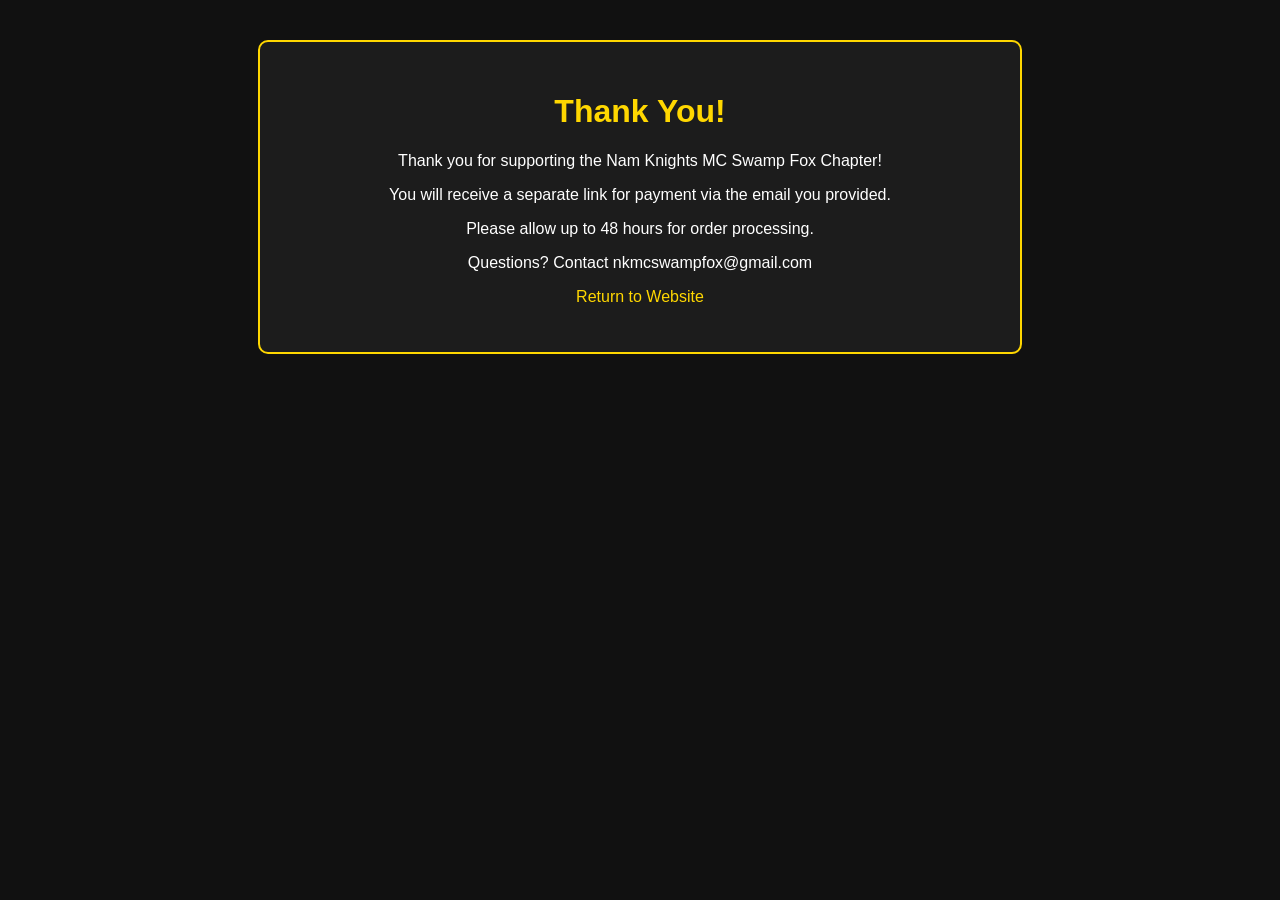
<file: thank-you.html>
<!DOCTYPE html>
<html lang="en">
<head>
<meta charset="UTF-8">
<meta name="viewport" content="width=device-width, initial-scale=1.0">
<title>Order Submitted</title>

<style>
body{
    background:#111;
    color:white;
    font-family:Arial,sans-serif;
    margin:0;
    padding:40px 20px;
}

.container{
    max-width:700px;
    margin:auto;
    background:#1c1c1c;
    border:2px solid #ffd700;
    border-radius:10px;
    padding:30px;
    text-align:center;
}

h1{
    color:#ffd700;
}

a{
    color:#ffd700;
    text-decoration:none;
}
</style>
</head>

<body>

<div class="container">
    <h1>Thank You!</h1>

    <p>
        Thank you for supporting the Nam Knights MC Swamp Fox Chapter!
    </p>

    <p>
        You will receive a separate link for payment via the email you provided.
    </p>

    <p>
        Please allow up to 48 hours for order processing.
    </p>

    <p>
        Questions? Contact nkmcswampfox@gmail.com
    </p>

    <p>
        <a href="https://nkmcswampfox.com">Return to Website</a>
    </p>
</div>

</body>
</html>
</file>
